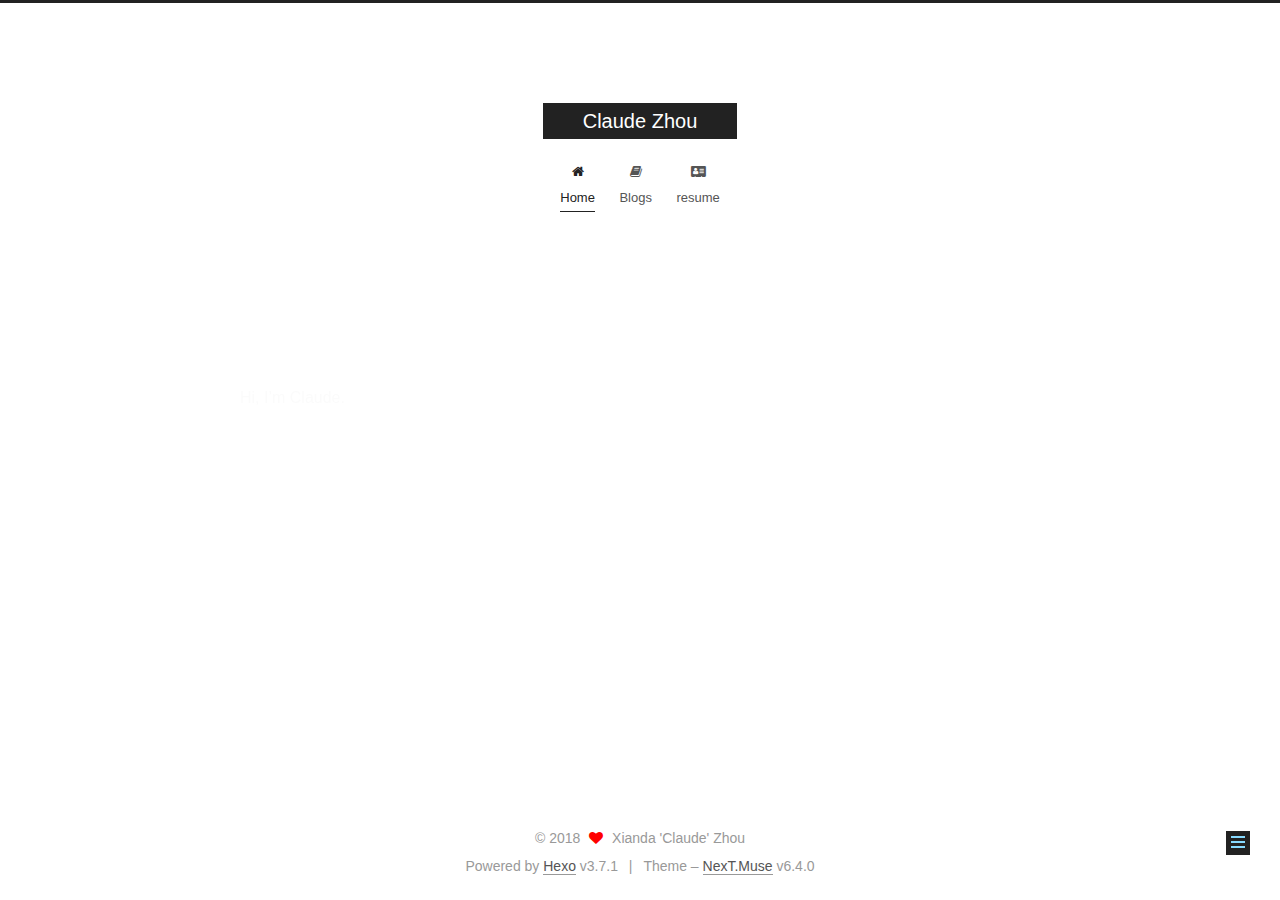
<file: index.html>
<!DOCTYPE html>












  


<html class="theme-next muse use-motion" lang="">
<head>
  <meta charset="UTF-8"/>
<meta http-equiv="X-UA-Compatible" content="IE=edge" />
<meta name="viewport" content="width=device-width, initial-scale=1, maximum-scale=2"/>
<meta name="theme-color" content="#222">












<meta http-equiv="Cache-Control" content="no-transform" />
<meta http-equiv="Cache-Control" content="no-siteapp" />






















<link href="/lib/font-awesome/css/font-awesome.min.css?v=4.6.2" rel="stylesheet" type="text/css" />

<link href="/css/main.css?v=6.4.0" rel="stylesheet" type="text/css" />


  <link rel="apple-touch-icon" sizes="180x180" href="/images/apple-touch-icon-next.png?v=6.4.0">


  <link rel="icon" type="image/png" sizes="32x32" href="/images/favicon-32x32-next.png?v=6.4.0">


  <link rel="icon" type="image/png" sizes="16x16" href="/images/favicon-16x16-next.png?v=6.4.0">


  <link rel="mask-icon" href="/images/logo.svg?v=6.4.0" color="#222">









<script type="text/javascript" id="hexo.configurations">
  var NexT = window.NexT || {};
  var CONFIG = {
    root: '/',
    scheme: 'Muse',
    version: '6.4.0',
    sidebar: {"position":"left","display":"post","offset":12,"b2t":false,"scrollpercent":false,"onmobile":false},
    fancybox: false,
    fastclick: false,
    lazyload: false,
    tabs: true,
    motion: {"enable":true,"async":false,"transition":{"post_block":"fadeIn","post_header":"slideDownIn","post_body":"slideDownIn","coll_header":"slideLeftIn","sidebar":"slideUpIn"}},
    algolia: {
      applicationID: '',
      apiKey: '',
      indexName: '',
      hits: {"per_page":10},
      labels: {"input_placeholder":"Search for Posts","hits_empty":"We didn't find any results for the search: ${query}","hits_stats":"${hits} results found in ${time} ms"}
    }
  };
</script>


  




  <meta name="description" content="Hi, I’m Claude.">
<meta property="og:type" content="website">
<meta property="og:title" content="Claude Zhou">
<meta property="og:url" content="https://claude-zhou.github.io/index.html">
<meta property="og:site_name" content="Claude Zhou">
<meta property="og:description" content="Hi, I’m Claude.">
<meta property="og:locale" content="default">
<meta property="og:updated_time" content="2018-08-28T19:36:47.044Z">
<meta name="twitter:card" content="summary">
<meta name="twitter:title" content="Claude Zhou">
<meta name="twitter:description" content="Hi, I’m Claude.">






  <link rel="canonical" href="https://claude-zhou.github.io/"/>



<script type="text/javascript" id="page.configurations">
  CONFIG.page = {
    sidebar: "",
  };
</script>

  <title>Claude Zhou</title>
  









  <noscript>
  <style type="text/css">
    .use-motion .motion-element,
    .use-motion .brand,
    .use-motion .menu-item,
    .sidebar-inner,
    .use-motion .post-block,
    .use-motion .pagination,
    .use-motion .comments,
    .use-motion .post-header,
    .use-motion .post-body,
    .use-motion .collection-title { opacity: initial; }

    .use-motion .logo,
    .use-motion .site-title,
    .use-motion .site-subtitle {
      opacity: initial;
      top: initial;
    }

    .use-motion {
      .logo-line-before i { left: initial; }
      .logo-line-after i { right: initial; }
    }
  </style>
</noscript>

</head>

<body itemscope itemtype="http://schema.org/WebPage" lang="default">

  
  
    
  

  <div class="container sidebar-position-left page-post-detail">
    <div class="headband"></div>

    <header id="header" class="header" itemscope itemtype="http://schema.org/WPHeader">
      <div class="header-inner"><div class="site-brand-wrapper">
  <div class="site-meta ">
    

    <div class="custom-logo-site-title">
      <a href="/" class="brand" rel="start">
        <span class="logo-line-before"><i></i></span>
        <span class="site-title">Claude Zhou</span>
        <span class="logo-line-after"><i></i></span>
      </a>
    </div>
    
  </div>

  <div class="site-nav-toggle">
    <button aria-label="Toggle navigation bar">
      <span class="btn-bar"></span>
      <span class="btn-bar"></span>
      <span class="btn-bar"></span>
    </button>
  </div>
</div>



<nav class="site-nav">
  
    <ul id="menu" class="menu">
      
        
        
        
          
          <li class="menu-item menu-item-home menu-item-active">
    <a href="/" rel="section">
      <i class="menu-item-icon fa fa-fw fa-home"></i> <br />Home</a>
  </li>
        
        
        
          
          <li class="menu-item menu-item-blogs">
    <a href="/blogs/" rel="section">
      <i class="menu-item-icon fa fa-fw fa-book"></i> <br />Blogs</a>
  </li>
        
        
        
          
          <li class="menu-item menu-item-resume">
    <a href="/resume.pdf" rel="section">
      <i class="menu-item-icon fa fa-fw fa-address-card"></i> <br />resume</a>
  </li>

      
      
    </ul>
  

  
    

    
    
      
      
    
      
      
    
      
      
    
    

  


  

  
</nav>



  



</div>
    </header>

    


    <main id="main" class="main">
      <div class="main-inner">
        <div class="content-wrap">
          
          <div id="content" class="content">
            

  <div id="posts" class="posts-expand">
    
    
    
    <div class="post-block page">
      <header class="post-header">

<h1 class="post-title" itemprop="name headline"></h1>

<div class="post-meta">
  
  



</div>

</header>

      
      
      
      <div class="post-body">
        
        
          <p>Hi, I’m Claude.</p>

        
      </div>
      
      
      
    </div>
    



    
    
    
  </div>


          </div>
          

  



        </div>
        
          
  
  <div class="sidebar-toggle">
    <div class="sidebar-toggle-line-wrap">
      <span class="sidebar-toggle-line sidebar-toggle-line-first"></span>
      <span class="sidebar-toggle-line sidebar-toggle-line-middle"></span>
      <span class="sidebar-toggle-line sidebar-toggle-line-last"></span>
    </div>
  </div>

  <aside id="sidebar" class="sidebar">
    
    <div class="sidebar-inner">

      

      

      <section class="site-overview-wrap sidebar-panel sidebar-panel-active">
        <div class="site-overview">
          <div class="site-author motion-element" itemprop="author" itemscope itemtype="http://schema.org/Person">
            
              <p class="site-author-name" itemprop="name">Xianda 'Claude' Zhou</p>
              <p class="site-description motion-element" itemprop="description"></p>
          </div>

          
            <nav class="site-state motion-element">
              
                <div class="site-state-item site-state-posts">
                
                  <a href="/archives">
                
                    <span class="site-state-item-count">1</span>
                    <span class="site-state-item-name">posts</span>
                  </a>
                </div>
              

              

              
            </nav>
          

          

          

          
          

          
          

          
            
          
          

        </div>
      </section>

      

      

    </div>
  </aside>


        
      </div>
    </main>

    <footer id="footer" class="footer">
      <div class="footer-inner">
        <div class="copyright">&copy; <span itemprop="copyrightYear">2018</span>
  <span class="with-love" id="animate">
    <i class="fa fa-heart"></i>
  </span>
  <span class="author" itemprop="copyrightHolder">Xianda 'Claude' Zhou</span>

  

  
</div>




  <div class="powered-by">Powered by <a class="theme-link" target="_blank" href="https://hexo.io">Hexo</a> v3.7.1</div>



  <span class="post-meta-divider">|</span>



  <div class="theme-info">Theme – <a class="theme-link" target="_blank" href="https://theme-next.org">NexT.Muse</a> v6.4.0</div>




        








        
      </div>
    </footer>

    
      <div class="back-to-top">
        <i class="fa fa-arrow-up"></i>
        
      </div>
    

    
	
    

    
  </div>

  

<script type="text/javascript">
  if (Object.prototype.toString.call(window.Promise) !== '[object Function]') {
    window.Promise = null;
  }
</script>


























  
  
    <script type="text/javascript" src="/lib/jquery/index.js?v=2.1.3"></script>
  

  
  
    <script type="text/javascript" src="/lib/velocity/velocity.min.js?v=1.2.1"></script>
  

  
  
    <script type="text/javascript" src="/lib/velocity/velocity.ui.min.js?v=1.2.1"></script>
  


  


  <script type="text/javascript" src="/js/src/utils.js?v=6.4.0"></script>

  <script type="text/javascript" src="/js/src/motion.js?v=6.4.0"></script>



  
  

  
  <script type="text/javascript" src="/js/src/scrollspy.js?v=6.4.0"></script>
<script type="text/javascript" src="/js/src/post-details.js?v=6.4.0"></script>



  


  <script type="text/javascript" src="/js/src/bootstrap.js?v=6.4.0"></script>



  



  










  





  

  

  

  

  
  

  

  

  

  

  

</body>
</html>
</file>
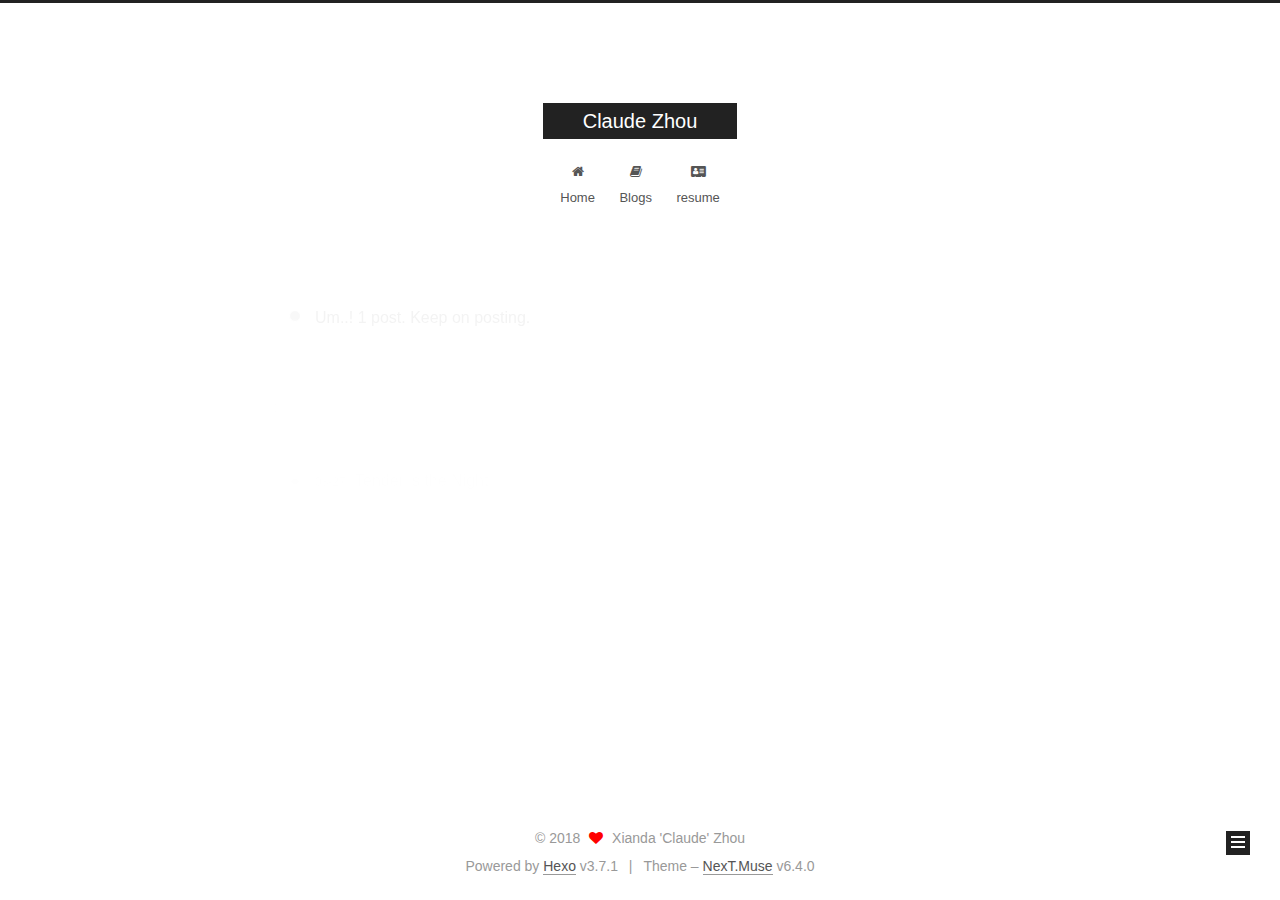
<file: archives/index.html>
<!DOCTYPE html>












  


<html class="theme-next muse use-motion" lang="">
<head>
  <meta charset="UTF-8"/>
<meta http-equiv="X-UA-Compatible" content="IE=edge" />
<meta name="viewport" content="width=device-width, initial-scale=1, maximum-scale=2"/>
<meta name="theme-color" content="#222">












<meta http-equiv="Cache-Control" content="no-transform" />
<meta http-equiv="Cache-Control" content="no-siteapp" />






















<link href="/lib/font-awesome/css/font-awesome.min.css?v=4.6.2" rel="stylesheet" type="text/css" />

<link href="/css/main.css?v=6.4.0" rel="stylesheet" type="text/css" />


  <link rel="apple-touch-icon" sizes="180x180" href="/images/apple-touch-icon-next.png?v=6.4.0">


  <link rel="icon" type="image/png" sizes="32x32" href="/images/favicon-32x32-next.png?v=6.4.0">


  <link rel="icon" type="image/png" sizes="16x16" href="/images/favicon-16x16-next.png?v=6.4.0">


  <link rel="mask-icon" href="/images/logo.svg?v=6.4.0" color="#222">









<script type="text/javascript" id="hexo.configurations">
  var NexT = window.NexT || {};
  var CONFIG = {
    root: '/',
    scheme: 'Muse',
    version: '6.4.0',
    sidebar: {"position":"left","display":"post","offset":12,"b2t":false,"scrollpercent":false,"onmobile":false},
    fancybox: false,
    fastclick: false,
    lazyload: false,
    tabs: true,
    motion: {"enable":true,"async":false,"transition":{"post_block":"fadeIn","post_header":"slideDownIn","post_body":"slideDownIn","coll_header":"slideLeftIn","sidebar":"slideUpIn"}},
    algolia: {
      applicationID: '',
      apiKey: '',
      indexName: '',
      hits: {"per_page":10},
      labels: {"input_placeholder":"Search for Posts","hits_empty":"We didn't find any results for the search: ${query}","hits_stats":"${hits} results found in ${time} ms"}
    }
  };
</script>


  




  <meta property="og:type" content="website">
<meta property="og:title" content="Claude Zhou">
<meta property="og:url" content="https://claude-zhou.github.io/archives/index.html">
<meta property="og:site_name" content="Claude Zhou">
<meta property="og:locale" content="default">
<meta name="twitter:card" content="summary">
<meta name="twitter:title" content="Claude Zhou">






  <link rel="canonical" href="https://claude-zhou.github.io/archives/"/>



<script type="text/javascript" id="page.configurations">
  CONFIG.page = {
    sidebar: "",
  };
</script>

  <title>Archive | Claude Zhou</title>
  









  <noscript>
  <style type="text/css">
    .use-motion .motion-element,
    .use-motion .brand,
    .use-motion .menu-item,
    .sidebar-inner,
    .use-motion .post-block,
    .use-motion .pagination,
    .use-motion .comments,
    .use-motion .post-header,
    .use-motion .post-body,
    .use-motion .collection-title { opacity: initial; }

    .use-motion .logo,
    .use-motion .site-title,
    .use-motion .site-subtitle {
      opacity: initial;
      top: initial;
    }

    .use-motion {
      .logo-line-before i { left: initial; }
      .logo-line-after i { right: initial; }
    }
  </style>
</noscript>

</head>

<body itemscope itemtype="http://schema.org/WebPage" lang="default">

  
  
    
  

  <div class="container sidebar-position-left page-archive">
    <div class="headband"></div>

    <header id="header" class="header" itemscope itemtype="http://schema.org/WPHeader">
      <div class="header-inner"><div class="site-brand-wrapper">
  <div class="site-meta ">
    

    <div class="custom-logo-site-title">
      <a href="/" class="brand" rel="start">
        <span class="logo-line-before"><i></i></span>
        <span class="site-title">Claude Zhou</span>
        <span class="logo-line-after"><i></i></span>
      </a>
    </div>
    
  </div>

  <div class="site-nav-toggle">
    <button aria-label="Toggle navigation bar">
      <span class="btn-bar"></span>
      <span class="btn-bar"></span>
      <span class="btn-bar"></span>
    </button>
  </div>
</div>



<nav class="site-nav">
  
    <ul id="menu" class="menu">
      
        
        
        
          
          <li class="menu-item menu-item-home">
    <a href="/" rel="section">
      <i class="menu-item-icon fa fa-fw fa-home"></i> <br />Home</a>
  </li>
        
        
        
          
          <li class="menu-item menu-item-blogs">
    <a href="/blogs/" rel="section">
      <i class="menu-item-icon fa fa-fw fa-book"></i> <br />Blogs</a>
  </li>
        
        
        
          
          <li class="menu-item menu-item-resume">
    <a href="/resume.pdf" rel="section">
      <i class="menu-item-icon fa fa-fw fa-address-card"></i> <br />resume</a>
  </li>

      
      
    </ul>
  

  
    

    
    
      
      
    
      
      
    
      
      
    
    

  


  

  
</nav>



  



</div>
    </header>

    


    <main id="main" class="main">
      <div class="main-inner">
        <div class="content-wrap">
          
          <div id="content" class="content">
            

  
  
  
  <div class="post-block archive">
    <div id="posts" class="posts-collapse">
      <span class="archive-move-on"></span>

      
      <span class="archive-page-counter">
        
        
        
          
        
        Um..! 1 post. Keep on posting.
      </span>
      

      

        
        
        

        
          
          <div class="collection-title">
            <h1 class="archive-year" id="archive-year-2018">2018</h1>
          </div>
        
        

        

  <article class="post post-type-normal" itemscope itemtype="http://schema.org/Article">
    <header class="post-header">

      <h2 class="post-title">
        
            <a class="post-title-link" href="/2018/08/27/tender/" itemprop="url">
              
                <span itemprop="name">Tender is the Night</span>
              
            </a>
        
      </h2>

      <div class="post-meta">
        <time class="post-time" itemprop="dateCreated"
              datetime="2018-08-27T18:03:13-05:00"
              content="2018-08-27" >
          08-27
        </time>
      </div>

    </header>
  </article>



      

    </div>
  </div>
  
  
  

  



          </div>
          

        </div>
        
          
  
  <div class="sidebar-toggle">
    <div class="sidebar-toggle-line-wrap">
      <span class="sidebar-toggle-line sidebar-toggle-line-first"></span>
      <span class="sidebar-toggle-line sidebar-toggle-line-middle"></span>
      <span class="sidebar-toggle-line sidebar-toggle-line-last"></span>
    </div>
  </div>

  <aside id="sidebar" class="sidebar">
    
    <div class="sidebar-inner">

      

      

      <section class="site-overview-wrap sidebar-panel sidebar-panel-active">
        <div class="site-overview">
          <div class="site-author motion-element" itemprop="author" itemscope itemtype="http://schema.org/Person">
            
              <p class="site-author-name" itemprop="name">Xianda 'Claude' Zhou</p>
              <p class="site-description motion-element" itemprop="description"></p>
          </div>

          
            <nav class="site-state motion-element">
              
                <div class="site-state-item site-state-posts">
                
                  <a href="/archives">
                
                    <span class="site-state-item-count">1</span>
                    <span class="site-state-item-name">posts</span>
                  </a>
                </div>
              

              

              
            </nav>
          

          

          

          
          

          
          

          
            
          
          

        </div>
      </section>

      

      

    </div>
  </aside>


        
      </div>
    </main>

    <footer id="footer" class="footer">
      <div class="footer-inner">
        <div class="copyright">&copy; <span itemprop="copyrightYear">2018</span>
  <span class="with-love" id="animate">
    <i class="fa fa-heart"></i>
  </span>
  <span class="author" itemprop="copyrightHolder">Xianda 'Claude' Zhou</span>

  

  
</div>




  <div class="powered-by">Powered by <a class="theme-link" target="_blank" href="https://hexo.io">Hexo</a> v3.7.1</div>



  <span class="post-meta-divider">|</span>



  <div class="theme-info">Theme – <a class="theme-link" target="_blank" href="https://theme-next.org">NexT.Muse</a> v6.4.0</div>




        








        
      </div>
    </footer>

    
      <div class="back-to-top">
        <i class="fa fa-arrow-up"></i>
        
      </div>
    

    
	
    

    
  </div>

  

<script type="text/javascript">
  if (Object.prototype.toString.call(window.Promise) !== '[object Function]') {
    window.Promise = null;
  }
</script>


























  
  
    <script type="text/javascript" src="/lib/jquery/index.js?v=2.1.3"></script>
  

  
  
    <script type="text/javascript" src="/lib/velocity/velocity.min.js?v=1.2.1"></script>
  

  
  
    <script type="text/javascript" src="/lib/velocity/velocity.ui.min.js?v=1.2.1"></script>
  


  


  <script type="text/javascript" src="/js/src/utils.js?v=6.4.0"></script>

  <script type="text/javascript" src="/js/src/motion.js?v=6.4.0"></script>



  
  

  

  


  <script type="text/javascript" src="/js/src/bootstrap.js?v=6.4.0"></script>



  



  










  





  

  

  

  

  
  

  

  

  

  

  

</body>
</html>
</file>
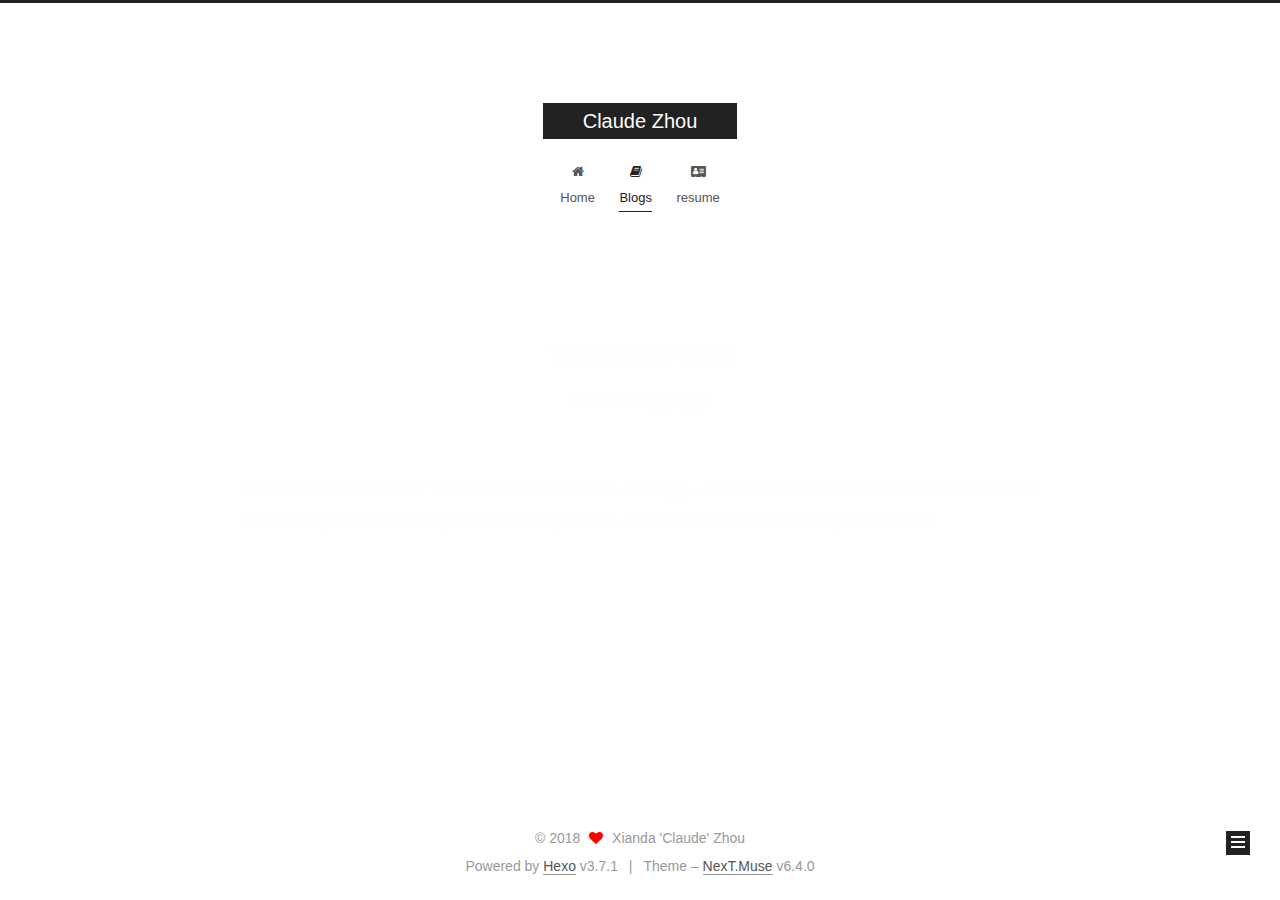
<file: blogs/index.html>
<!DOCTYPE html>












  


<html class="theme-next muse use-motion" lang="">
<head>
  <meta charset="UTF-8"/>
<meta http-equiv="X-UA-Compatible" content="IE=edge" />
<meta name="viewport" content="width=device-width, initial-scale=1, maximum-scale=2"/>
<meta name="theme-color" content="#222">












<meta http-equiv="Cache-Control" content="no-transform" />
<meta http-equiv="Cache-Control" content="no-siteapp" />






















<link href="/lib/font-awesome/css/font-awesome.min.css?v=4.6.2" rel="stylesheet" type="text/css" />

<link href="/css/main.css?v=6.4.0" rel="stylesheet" type="text/css" />


  <link rel="apple-touch-icon" sizes="180x180" href="/images/apple-touch-icon-next.png?v=6.4.0">


  <link rel="icon" type="image/png" sizes="32x32" href="/images/favicon-32x32-next.png?v=6.4.0">


  <link rel="icon" type="image/png" sizes="16x16" href="/images/favicon-16x16-next.png?v=6.4.0">


  <link rel="mask-icon" href="/images/logo.svg?v=6.4.0" color="#222">









<script type="text/javascript" id="hexo.configurations">
  var NexT = window.NexT || {};
  var CONFIG = {
    root: '/',
    scheme: 'Muse',
    version: '6.4.0',
    sidebar: {"position":"left","display":"post","offset":12,"b2t":false,"scrollpercent":false,"onmobile":false},
    fancybox: false,
    fastclick: false,
    lazyload: false,
    tabs: true,
    motion: {"enable":true,"async":false,"transition":{"post_block":"fadeIn","post_header":"slideDownIn","post_body":"slideDownIn","coll_header":"slideLeftIn","sidebar":"slideUpIn"}},
    algolia: {
      applicationID: '',
      apiKey: '',
      indexName: '',
      hits: {"per_page":10},
      labels: {"input_placeholder":"Search for Posts","hits_empty":"We didn't find any results for the search: ${query}","hits_stats":"${hits} results found in ${time} ms"}
    }
  };
</script>


  




  <meta property="og:type" content="website">
<meta property="og:title" content="Claude Zhou">
<meta property="og:url" content="https://claude-zhou.github.io/blogs/index.html">
<meta property="og:site_name" content="Claude Zhou">
<meta property="og:locale" content="default">
<meta name="twitter:card" content="summary">
<meta name="twitter:title" content="Claude Zhou">






  <link rel="canonical" href="https://claude-zhou.github.io/blogs/"/>



<script type="text/javascript" id="page.configurations">
  CONFIG.page = {
    sidebar: "",
  };
</script>

  <title>Claude Zhou</title>
  









  <noscript>
  <style type="text/css">
    .use-motion .motion-element,
    .use-motion .brand,
    .use-motion .menu-item,
    .sidebar-inner,
    .use-motion .post-block,
    .use-motion .pagination,
    .use-motion .comments,
    .use-motion .post-header,
    .use-motion .post-body,
    .use-motion .collection-title { opacity: initial; }

    .use-motion .logo,
    .use-motion .site-title,
    .use-motion .site-subtitle {
      opacity: initial;
      top: initial;
    }

    .use-motion {
      .logo-line-before i { left: initial; }
      .logo-line-after i { right: initial; }
    }
  </style>
</noscript>

</head>

<body itemscope itemtype="http://schema.org/WebPage" lang="default">

  
  
    
  

  <div class="container sidebar-position-left 
  page-home">
    <div class="headband"></div>

    <header id="header" class="header" itemscope itemtype="http://schema.org/WPHeader">
      <div class="header-inner"><div class="site-brand-wrapper">
  <div class="site-meta ">
    

    <div class="custom-logo-site-title">
      <a href="/" class="brand" rel="start">
        <span class="logo-line-before"><i></i></span>
        <span class="site-title">Claude Zhou</span>
        <span class="logo-line-after"><i></i></span>
      </a>
    </div>
    
  </div>

  <div class="site-nav-toggle">
    <button aria-label="Toggle navigation bar">
      <span class="btn-bar"></span>
      <span class="btn-bar"></span>
      <span class="btn-bar"></span>
    </button>
  </div>
</div>



<nav class="site-nav">
  
    <ul id="menu" class="menu">
      
        
        
        
          
          <li class="menu-item menu-item-home">
    <a href="/" rel="section">
      <i class="menu-item-icon fa fa-fw fa-home"></i> <br />Home</a>
  </li>
        
        
        
          
          <li class="menu-item menu-item-blogs menu-item-active">
    <a href="/blogs/" rel="section">
      <i class="menu-item-icon fa fa-fw fa-book"></i> <br />Blogs</a>
  </li>
        
        
        
          
          <li class="menu-item menu-item-resume">
    <a href="/resume.pdf" rel="section">
      <i class="menu-item-icon fa fa-fw fa-address-card"></i> <br />resume</a>
  </li>

      
      
    </ul>
  

  
    

  

  
</nav>



  



</div>
    </header>

    


    <main id="main" class="main">
      <div class="main-inner">
        <div class="content-wrap">
          
          <div id="content" class="content">
            
  <section id="posts" class="posts-expand">
    
      

  

  
  
  

  

  <article class="post post-type-normal" itemscope itemtype="http://schema.org/Article">
  
  
  
  <div class="post-block">
    <link itemprop="mainEntityOfPage" href="https://claude-zhou.github.io/2018/08/27/tender/">

    <span hidden itemprop="author" itemscope itemtype="http://schema.org/Person">
      <meta itemprop="name" content="Xianda 'Claude' Zhou">
      <meta itemprop="description" content="">
      <meta itemprop="image" content="/images/avatar.gif">
    </span>

    <span hidden itemprop="publisher" itemscope itemtype="http://schema.org/Organization">
      <meta itemprop="name" content="Claude Zhou">
    </span>

    
      <header class="post-header">

        
        
          <h1 class="post-title" itemprop="name headline">
                
                <a class="post-title-link" href="/2018/08/27/tender/" itemprop="url">
                  Tender is the Night
                </a>
              
            
          </h1>
        

        <div class="post-meta">
          <span class="post-time">

            
            
            

            
              <span class="post-meta-item-icon">
                <i class="fa fa-calendar-o"></i>
              </span>
              
                <span class="post-meta-item-text">Posted on</span>
              

              
                
              

              <time title="Created: 2018-08-27 18:03:13 / Modified: 18:05:27" itemprop="dateCreated datePublished" datetime="2018-08-27T18:03:13-05:00">2018-08-27</time>
            

            
              

              
            
          </span>

          

          
            
          

          
          

          

          

          

        </div>
      </header>
    

    
    
    
    <div class="post-body" itemprop="articleBody">

      
      

      
        
          
            <p>Later she remembered all the hours of the afternoon as happy - one of those uneventful times that seem at the moment only a link between past and future pleasure, but turn out to have been the pleasure itself.</p>

          
        
      
    </div>

    

    
    
    

    

    

    

    <footer class="post-footer">
      

      

      

      
      
        <div class="post-eof"></div>
      
    </footer>
  </div>
  
  
  
  </article>


    
  </section>

  


          </div>
          

        </div>
        
          
  
  <div class="sidebar-toggle">
    <div class="sidebar-toggle-line-wrap">
      <span class="sidebar-toggle-line sidebar-toggle-line-first"></span>
      <span class="sidebar-toggle-line sidebar-toggle-line-middle"></span>
      <span class="sidebar-toggle-line sidebar-toggle-line-last"></span>
    </div>
  </div>

  <aside id="sidebar" class="sidebar">
    
    <div class="sidebar-inner">

      

      

      <section class="site-overview-wrap sidebar-panel sidebar-panel-active">
        <div class="site-overview">
          <div class="site-author motion-element" itemprop="author" itemscope itemtype="http://schema.org/Person">
            
              <p class="site-author-name" itemprop="name">Xianda 'Claude' Zhou</p>
              <p class="site-description motion-element" itemprop="description"></p>
          </div>

          
            <nav class="site-state motion-element">
              
                <div class="site-state-item site-state-posts">
                
                  <a href="/archives">
                
                    <span class="site-state-item-count">1</span>
                    <span class="site-state-item-name">posts</span>
                  </a>
                </div>
              

              

              
            </nav>
          

          

          

          
          

          
          

          
            
          
          

        </div>
      </section>

      

      

    </div>
  </aside>


        
      </div>
    </main>

    <footer id="footer" class="footer">
      <div class="footer-inner">
        <div class="copyright">&copy; <span itemprop="copyrightYear">2018</span>
  <span class="with-love" id="animate">
    <i class="fa fa-heart"></i>
  </span>
  <span class="author" itemprop="copyrightHolder">Xianda 'Claude' Zhou</span>

  

  
</div>




  <div class="powered-by">Powered by <a class="theme-link" target="_blank" href="https://hexo.io">Hexo</a> v3.7.1</div>



  <span class="post-meta-divider">|</span>



  <div class="theme-info">Theme – <a class="theme-link" target="_blank" href="https://theme-next.org">NexT.Muse</a> v6.4.0</div>




        








        
      </div>
    </footer>

    
      <div class="back-to-top">
        <i class="fa fa-arrow-up"></i>
        
      </div>
    

    
	
    

    
  </div>

  

<script type="text/javascript">
  if (Object.prototype.toString.call(window.Promise) !== '[object Function]') {
    window.Promise = null;
  }
</script>


























  
  
    <script type="text/javascript" src="/lib/jquery/index.js?v=2.1.3"></script>
  

  
  
    <script type="text/javascript" src="/lib/velocity/velocity.min.js?v=1.2.1"></script>
  

  
  
    <script type="text/javascript" src="/lib/velocity/velocity.ui.min.js?v=1.2.1"></script>
  


  


  <script type="text/javascript" src="/js/src/utils.js?v=6.4.0"></script>

  <script type="text/javascript" src="/js/src/motion.js?v=6.4.0"></script>



  
  

  

  


  <script type="text/javascript" src="/js/src/bootstrap.js?v=6.4.0"></script>



  



  










  





  

  

  

  

  
  

  

  

  

  

  

</body>
</html>
</file>
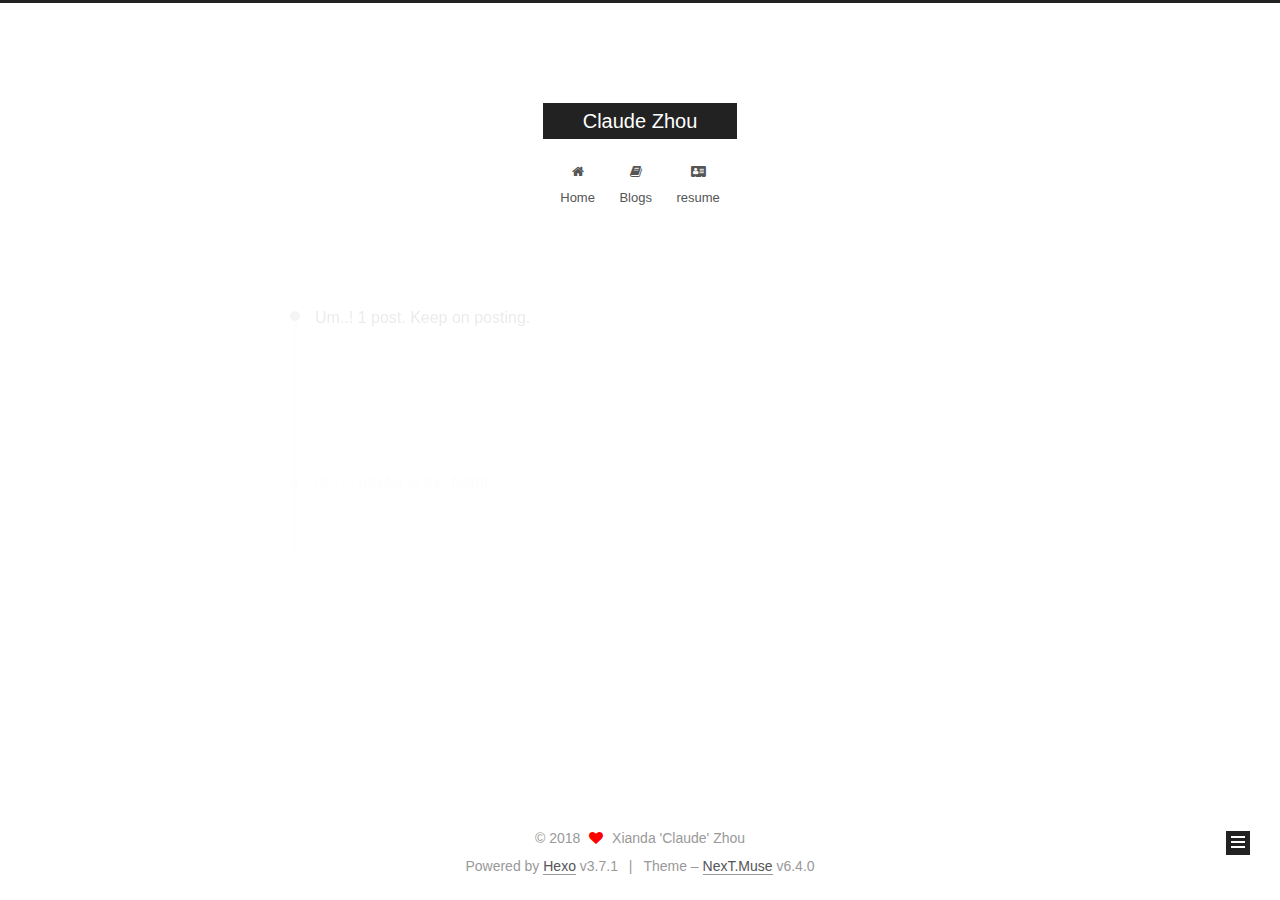
<file: archives/2018/index.html>
<!DOCTYPE html>












  


<html class="theme-next muse use-motion" lang="">
<head>
  <meta charset="UTF-8"/>
<meta http-equiv="X-UA-Compatible" content="IE=edge" />
<meta name="viewport" content="width=device-width, initial-scale=1, maximum-scale=2"/>
<meta name="theme-color" content="#222">












<meta http-equiv="Cache-Control" content="no-transform" />
<meta http-equiv="Cache-Control" content="no-siteapp" />






















<link href="/lib/font-awesome/css/font-awesome.min.css?v=4.6.2" rel="stylesheet" type="text/css" />

<link href="/css/main.css?v=6.4.0" rel="stylesheet" type="text/css" />


  <link rel="apple-touch-icon" sizes="180x180" href="/images/apple-touch-icon-next.png?v=6.4.0">


  <link rel="icon" type="image/png" sizes="32x32" href="/images/favicon-32x32-next.png?v=6.4.0">


  <link rel="icon" type="image/png" sizes="16x16" href="/images/favicon-16x16-next.png?v=6.4.0">


  <link rel="mask-icon" href="/images/logo.svg?v=6.4.0" color="#222">









<script type="text/javascript" id="hexo.configurations">
  var NexT = window.NexT || {};
  var CONFIG = {
    root: '/',
    scheme: 'Muse',
    version: '6.4.0',
    sidebar: {"position":"left","display":"post","offset":12,"b2t":false,"scrollpercent":false,"onmobile":false},
    fancybox: false,
    fastclick: false,
    lazyload: false,
    tabs: true,
    motion: {"enable":true,"async":false,"transition":{"post_block":"fadeIn","post_header":"slideDownIn","post_body":"slideDownIn","coll_header":"slideLeftIn","sidebar":"slideUpIn"}},
    algolia: {
      applicationID: '',
      apiKey: '',
      indexName: '',
      hits: {"per_page":10},
      labels: {"input_placeholder":"Search for Posts","hits_empty":"We didn't find any results for the search: ${query}","hits_stats":"${hits} results found in ${time} ms"}
    }
  };
</script>


  




  <meta property="og:type" content="website">
<meta property="og:title" content="Claude Zhou">
<meta property="og:url" content="https://claude-zhou.github.io/archives/2018/index.html">
<meta property="og:site_name" content="Claude Zhou">
<meta property="og:locale" content="default">
<meta name="twitter:card" content="summary">
<meta name="twitter:title" content="Claude Zhou">






  <link rel="canonical" href="https://claude-zhou.github.io/archives/2018/"/>



<script type="text/javascript" id="page.configurations">
  CONFIG.page = {
    sidebar: "",
  };
</script>

  <title>Archive | Claude Zhou</title>
  









  <noscript>
  <style type="text/css">
    .use-motion .motion-element,
    .use-motion .brand,
    .use-motion .menu-item,
    .sidebar-inner,
    .use-motion .post-block,
    .use-motion .pagination,
    .use-motion .comments,
    .use-motion .post-header,
    .use-motion .post-body,
    .use-motion .collection-title { opacity: initial; }

    .use-motion .logo,
    .use-motion .site-title,
    .use-motion .site-subtitle {
      opacity: initial;
      top: initial;
    }

    .use-motion {
      .logo-line-before i { left: initial; }
      .logo-line-after i { right: initial; }
    }
  </style>
</noscript>

</head>

<body itemscope itemtype="http://schema.org/WebPage" lang="default">

  
  
    
  

  <div class="container sidebar-position-left page-archive">
    <div class="headband"></div>

    <header id="header" class="header" itemscope itemtype="http://schema.org/WPHeader">
      <div class="header-inner"><div class="site-brand-wrapper">
  <div class="site-meta ">
    

    <div class="custom-logo-site-title">
      <a href="/" class="brand" rel="start">
        <span class="logo-line-before"><i></i></span>
        <span class="site-title">Claude Zhou</span>
        <span class="logo-line-after"><i></i></span>
      </a>
    </div>
    
  </div>

  <div class="site-nav-toggle">
    <button aria-label="Toggle navigation bar">
      <span class="btn-bar"></span>
      <span class="btn-bar"></span>
      <span class="btn-bar"></span>
    </button>
  </div>
</div>



<nav class="site-nav">
  
    <ul id="menu" class="menu">
      
        
        
        
          
          <li class="menu-item menu-item-home">
    <a href="/" rel="section">
      <i class="menu-item-icon fa fa-fw fa-home"></i> <br />Home</a>
  </li>
        
        
        
          
          <li class="menu-item menu-item-blogs">
    <a href="/blogs/" rel="section">
      <i class="menu-item-icon fa fa-fw fa-book"></i> <br />Blogs</a>
  </li>
        
        
        
          
          <li class="menu-item menu-item-resume">
    <a href="/resume.pdf" rel="section">
      <i class="menu-item-icon fa fa-fw fa-address-card"></i> <br />resume</a>
  </li>

      
      
    </ul>
  

  
    

    
    
      
      
    
      
      
    
      
      
    
    

  


  

  
</nav>



  



</div>
    </header>

    


    <main id="main" class="main">
      <div class="main-inner">
        <div class="content-wrap">
          
          <div id="content" class="content">
            

  
  
  
  <div class="post-block archive">
    <div id="posts" class="posts-collapse">
      <span class="archive-move-on"></span>

      
      <span class="archive-page-counter">
        
        
        
          
        
        Um..! 1 post. Keep on posting.
      </span>
      

      

        
        
        

        
          
          <div class="collection-title">
            <h1 class="archive-year" id="archive-year-2018">2018</h1>
          </div>
        
        

        

  <article class="post post-type-normal" itemscope itemtype="http://schema.org/Article">
    <header class="post-header">

      <h2 class="post-title">
        
            <a class="post-title-link" href="/2018/08/27/tender/" itemprop="url">
              
                <span itemprop="name">Tender is the Night</span>
              
            </a>
        
      </h2>

      <div class="post-meta">
        <time class="post-time" itemprop="dateCreated"
              datetime="2018-08-27T18:03:13-05:00"
              content="2018-08-27" >
          08-27
        </time>
      </div>

    </header>
  </article>



      

    </div>
  </div>
  
  
  

  



          </div>
          

        </div>
        
          
  
  <div class="sidebar-toggle">
    <div class="sidebar-toggle-line-wrap">
      <span class="sidebar-toggle-line sidebar-toggle-line-first"></span>
      <span class="sidebar-toggle-line sidebar-toggle-line-middle"></span>
      <span class="sidebar-toggle-line sidebar-toggle-line-last"></span>
    </div>
  </div>

  <aside id="sidebar" class="sidebar">
    
    <div class="sidebar-inner">

      

      

      <section class="site-overview-wrap sidebar-panel sidebar-panel-active">
        <div class="site-overview">
          <div class="site-author motion-element" itemprop="author" itemscope itemtype="http://schema.org/Person">
            
              <p class="site-author-name" itemprop="name">Xianda 'Claude' Zhou</p>
              <p class="site-description motion-element" itemprop="description"></p>
          </div>

          
            <nav class="site-state motion-element">
              
                <div class="site-state-item site-state-posts">
                
                  <a href="/archives">
                
                    <span class="site-state-item-count">1</span>
                    <span class="site-state-item-name">posts</span>
                  </a>
                </div>
              

              

              
            </nav>
          

          

          

          
          

          
          

          
            
          
          

        </div>
      </section>

      

      

    </div>
  </aside>


        
      </div>
    </main>

    <footer id="footer" class="footer">
      <div class="footer-inner">
        <div class="copyright">&copy; <span itemprop="copyrightYear">2018</span>
  <span class="with-love" id="animate">
    <i class="fa fa-heart"></i>
  </span>
  <span class="author" itemprop="copyrightHolder">Xianda 'Claude' Zhou</span>

  

  
</div>




  <div class="powered-by">Powered by <a class="theme-link" target="_blank" href="https://hexo.io">Hexo</a> v3.7.1</div>



  <span class="post-meta-divider">|</span>



  <div class="theme-info">Theme – <a class="theme-link" target="_blank" href="https://theme-next.org">NexT.Muse</a> v6.4.0</div>




        








        
      </div>
    </footer>

    
      <div class="back-to-top">
        <i class="fa fa-arrow-up"></i>
        
      </div>
    

    
	
    

    
  </div>

  

<script type="text/javascript">
  if (Object.prototype.toString.call(window.Promise) !== '[object Function]') {
    window.Promise = null;
  }
</script>


























  
  
    <script type="text/javascript" src="/lib/jquery/index.js?v=2.1.3"></script>
  

  
  
    <script type="text/javascript" src="/lib/velocity/velocity.min.js?v=1.2.1"></script>
  

  
  
    <script type="text/javascript" src="/lib/velocity/velocity.ui.min.js?v=1.2.1"></script>
  


  


  <script type="text/javascript" src="/js/src/utils.js?v=6.4.0"></script>

  <script type="text/javascript" src="/js/src/motion.js?v=6.4.0"></script>



  
  

  

  


  <script type="text/javascript" src="/js/src/bootstrap.js?v=6.4.0"></script>



  



  










  





  

  

  

  

  
  

  

  

  

  

  

</body>
</html>
</file>
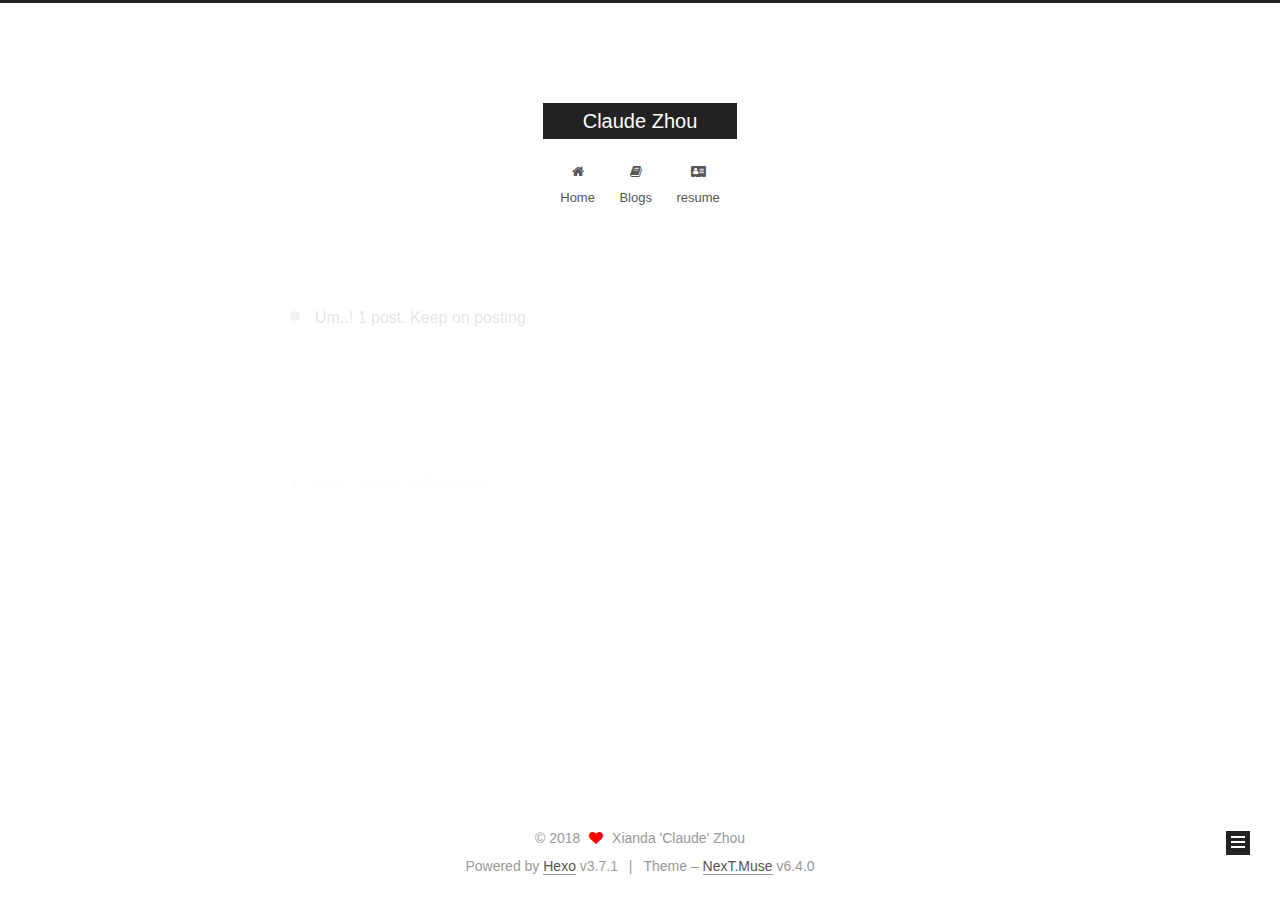
<file: archives/2018/08/index.html>
<!DOCTYPE html>












  


<html class="theme-next muse use-motion" lang="">
<head>
  <meta charset="UTF-8"/>
<meta http-equiv="X-UA-Compatible" content="IE=edge" />
<meta name="viewport" content="width=device-width, initial-scale=1, maximum-scale=2"/>
<meta name="theme-color" content="#222">












<meta http-equiv="Cache-Control" content="no-transform" />
<meta http-equiv="Cache-Control" content="no-siteapp" />






















<link href="/lib/font-awesome/css/font-awesome.min.css?v=4.6.2" rel="stylesheet" type="text/css" />

<link href="/css/main.css?v=6.4.0" rel="stylesheet" type="text/css" />


  <link rel="apple-touch-icon" sizes="180x180" href="/images/apple-touch-icon-next.png?v=6.4.0">


  <link rel="icon" type="image/png" sizes="32x32" href="/images/favicon-32x32-next.png?v=6.4.0">


  <link rel="icon" type="image/png" sizes="16x16" href="/images/favicon-16x16-next.png?v=6.4.0">


  <link rel="mask-icon" href="/images/logo.svg?v=6.4.0" color="#222">









<script type="text/javascript" id="hexo.configurations">
  var NexT = window.NexT || {};
  var CONFIG = {
    root: '/',
    scheme: 'Muse',
    version: '6.4.0',
    sidebar: {"position":"left","display":"post","offset":12,"b2t":false,"scrollpercent":false,"onmobile":false},
    fancybox: false,
    fastclick: false,
    lazyload: false,
    tabs: true,
    motion: {"enable":true,"async":false,"transition":{"post_block":"fadeIn","post_header":"slideDownIn","post_body":"slideDownIn","coll_header":"slideLeftIn","sidebar":"slideUpIn"}},
    algolia: {
      applicationID: '',
      apiKey: '',
      indexName: '',
      hits: {"per_page":10},
      labels: {"input_placeholder":"Search for Posts","hits_empty":"We didn't find any results for the search: ${query}","hits_stats":"${hits} results found in ${time} ms"}
    }
  };
</script>


  




  <meta property="og:type" content="website">
<meta property="og:title" content="Claude Zhou">
<meta property="og:url" content="https://claude-zhou.github.io/archives/2018/08/index.html">
<meta property="og:site_name" content="Claude Zhou">
<meta property="og:locale" content="default">
<meta name="twitter:card" content="summary">
<meta name="twitter:title" content="Claude Zhou">






  <link rel="canonical" href="https://claude-zhou.github.io/archives/2018/08/"/>



<script type="text/javascript" id="page.configurations">
  CONFIG.page = {
    sidebar: "",
  };
</script>

  <title>Archive | Claude Zhou</title>
  









  <noscript>
  <style type="text/css">
    .use-motion .motion-element,
    .use-motion .brand,
    .use-motion .menu-item,
    .sidebar-inner,
    .use-motion .post-block,
    .use-motion .pagination,
    .use-motion .comments,
    .use-motion .post-header,
    .use-motion .post-body,
    .use-motion .collection-title { opacity: initial; }

    .use-motion .logo,
    .use-motion .site-title,
    .use-motion .site-subtitle {
      opacity: initial;
      top: initial;
    }

    .use-motion {
      .logo-line-before i { left: initial; }
      .logo-line-after i { right: initial; }
    }
  </style>
</noscript>

</head>

<body itemscope itemtype="http://schema.org/WebPage" lang="default">

  
  
    
  

  <div class="container sidebar-position-left page-archive">
    <div class="headband"></div>

    <header id="header" class="header" itemscope itemtype="http://schema.org/WPHeader">
      <div class="header-inner"><div class="site-brand-wrapper">
  <div class="site-meta ">
    

    <div class="custom-logo-site-title">
      <a href="/" class="brand" rel="start">
        <span class="logo-line-before"><i></i></span>
        <span class="site-title">Claude Zhou</span>
        <span class="logo-line-after"><i></i></span>
      </a>
    </div>
    
  </div>

  <div class="site-nav-toggle">
    <button aria-label="Toggle navigation bar">
      <span class="btn-bar"></span>
      <span class="btn-bar"></span>
      <span class="btn-bar"></span>
    </button>
  </div>
</div>



<nav class="site-nav">
  
    <ul id="menu" class="menu">
      
        
        
        
          
          <li class="menu-item menu-item-home">
    <a href="/" rel="section">
      <i class="menu-item-icon fa fa-fw fa-home"></i> <br />Home</a>
  </li>
        
        
        
          
          <li class="menu-item menu-item-blogs">
    <a href="/blogs/" rel="section">
      <i class="menu-item-icon fa fa-fw fa-book"></i> <br />Blogs</a>
  </li>
        
        
        
          
          <li class="menu-item menu-item-resume">
    <a href="/resume.pdf" rel="section">
      <i class="menu-item-icon fa fa-fw fa-address-card"></i> <br />resume</a>
  </li>

      
      
    </ul>
  

  
    

    
    
      
      
    
      
      
    
      
      
    
    

  


  

  
</nav>



  



</div>
    </header>

    


    <main id="main" class="main">
      <div class="main-inner">
        <div class="content-wrap">
          
          <div id="content" class="content">
            

  
  
  
  <div class="post-block archive">
    <div id="posts" class="posts-collapse">
      <span class="archive-move-on"></span>

      
      <span class="archive-page-counter">
        
        
        
          
        
        Um..! 1 post. Keep on posting.
      </span>
      

      

        
        
        

        
          
          <div class="collection-title">
            <h1 class="archive-year" id="archive-year-2018">2018</h1>
          </div>
        
        

        

  <article class="post post-type-normal" itemscope itemtype="http://schema.org/Article">
    <header class="post-header">

      <h2 class="post-title">
        
            <a class="post-title-link" href="/2018/08/27/tender/" itemprop="url">
              
                <span itemprop="name">Tender is the Night</span>
              
            </a>
        
      </h2>

      <div class="post-meta">
        <time class="post-time" itemprop="dateCreated"
              datetime="2018-08-27T18:03:13-05:00"
              content="2018-08-27" >
          08-27
        </time>
      </div>

    </header>
  </article>



      

    </div>
  </div>
  
  
  

  



          </div>
          

        </div>
        
          
  
  <div class="sidebar-toggle">
    <div class="sidebar-toggle-line-wrap">
      <span class="sidebar-toggle-line sidebar-toggle-line-first"></span>
      <span class="sidebar-toggle-line sidebar-toggle-line-middle"></span>
      <span class="sidebar-toggle-line sidebar-toggle-line-last"></span>
    </div>
  </div>

  <aside id="sidebar" class="sidebar">
    
    <div class="sidebar-inner">

      

      

      <section class="site-overview-wrap sidebar-panel sidebar-panel-active">
        <div class="site-overview">
          <div class="site-author motion-element" itemprop="author" itemscope itemtype="http://schema.org/Person">
            
              <p class="site-author-name" itemprop="name">Xianda 'Claude' Zhou</p>
              <p class="site-description motion-element" itemprop="description"></p>
          </div>

          
            <nav class="site-state motion-element">
              
                <div class="site-state-item site-state-posts">
                
                  <a href="/archives">
                
                    <span class="site-state-item-count">1</span>
                    <span class="site-state-item-name">posts</span>
                  </a>
                </div>
              

              

              
            </nav>
          

          

          

          
          

          
          

          
            
          
          

        </div>
      </section>

      

      

    </div>
  </aside>


        
      </div>
    </main>

    <footer id="footer" class="footer">
      <div class="footer-inner">
        <div class="copyright">&copy; <span itemprop="copyrightYear">2018</span>
  <span class="with-love" id="animate">
    <i class="fa fa-heart"></i>
  </span>
  <span class="author" itemprop="copyrightHolder">Xianda 'Claude' Zhou</span>

  

  
</div>




  <div class="powered-by">Powered by <a class="theme-link" target="_blank" href="https://hexo.io">Hexo</a> v3.7.1</div>



  <span class="post-meta-divider">|</span>



  <div class="theme-info">Theme – <a class="theme-link" target="_blank" href="https://theme-next.org">NexT.Muse</a> v6.4.0</div>




        








        
      </div>
    </footer>

    
      <div class="back-to-top">
        <i class="fa fa-arrow-up"></i>
        
      </div>
    

    
	
    

    
  </div>

  

<script type="text/javascript">
  if (Object.prototype.toString.call(window.Promise) !== '[object Function]') {
    window.Promise = null;
  }
</script>


























  
  
    <script type="text/javascript" src="/lib/jquery/index.js?v=2.1.3"></script>
  

  
  
    <script type="text/javascript" src="/lib/velocity/velocity.min.js?v=1.2.1"></script>
  

  
  
    <script type="text/javascript" src="/lib/velocity/velocity.ui.min.js?v=1.2.1"></script>
  


  


  <script type="text/javascript" src="/js/src/utils.js?v=6.4.0"></script>

  <script type="text/javascript" src="/js/src/motion.js?v=6.4.0"></script>



  
  

  

  


  <script type="text/javascript" src="/js/src/bootstrap.js?v=6.4.0"></script>



  



  










  





  

  

  

  

  
  

  

  

  

  

  

</body>
</html>
</file>
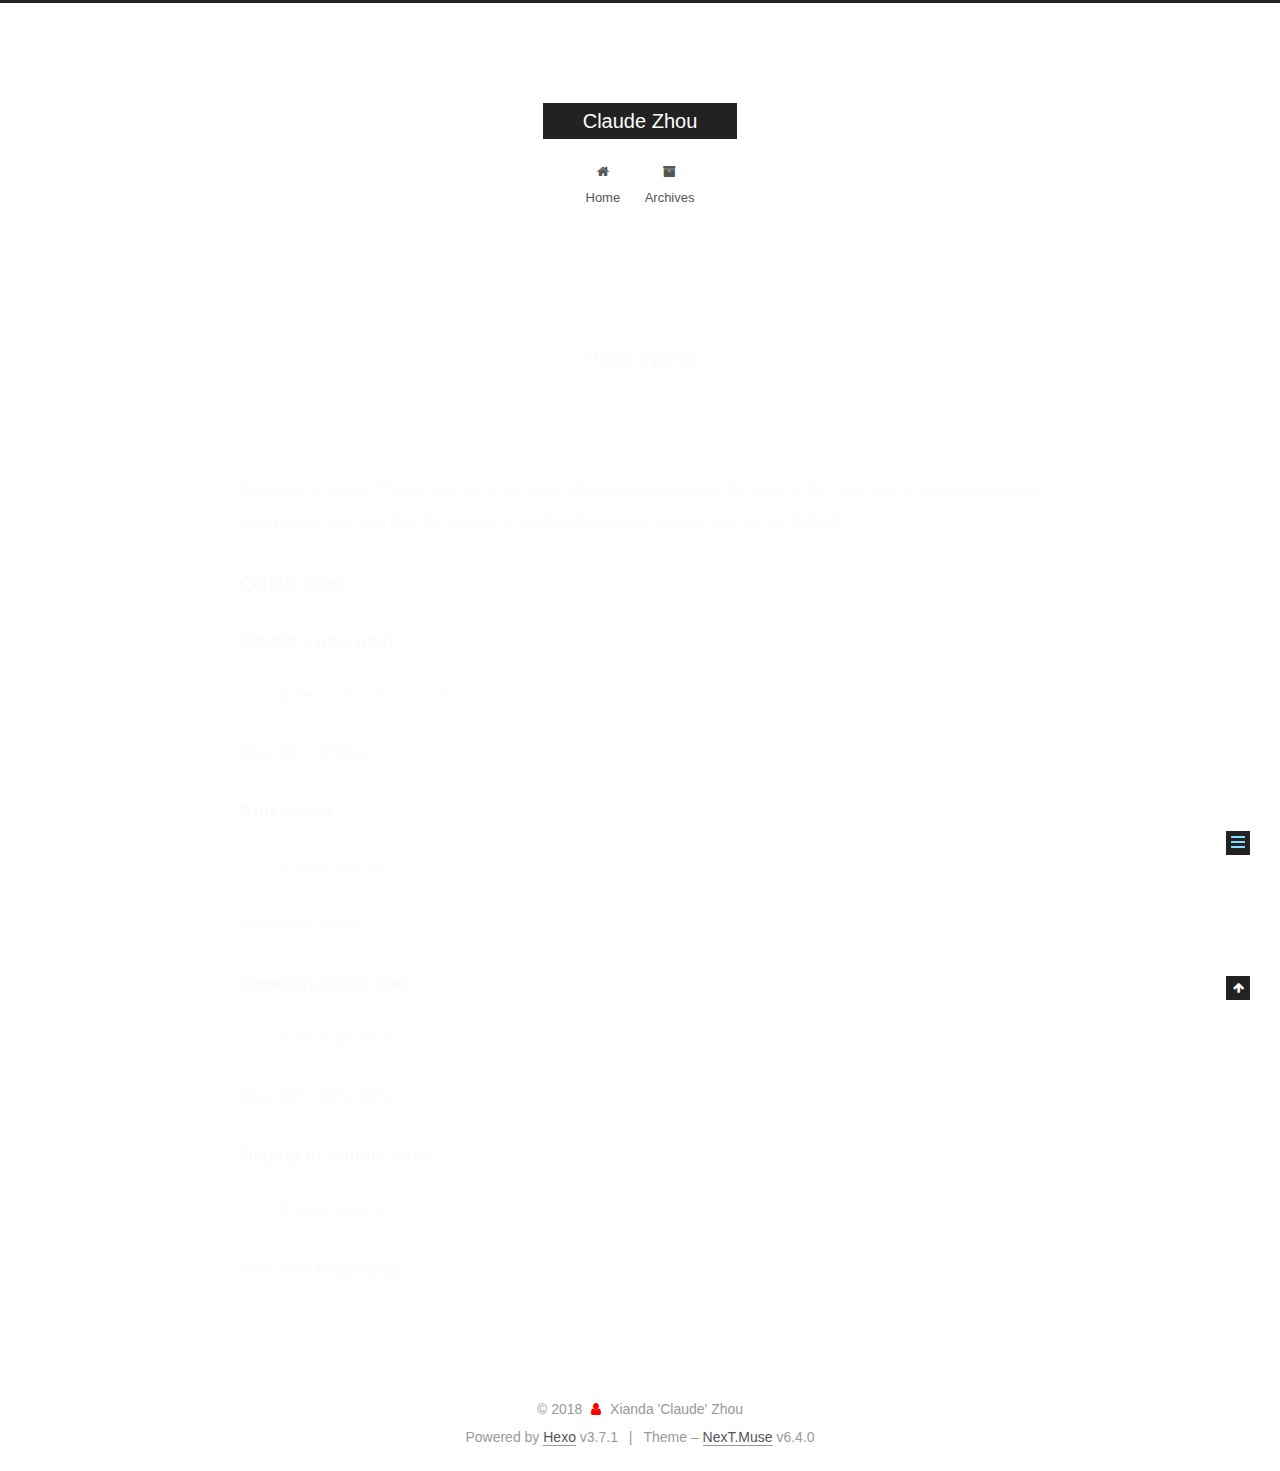
<file: 2018/08/27/hello-world/index.html>
<!DOCTYPE html>












  


<html class="theme-next muse use-motion" lang="">
<head>
  <meta charset="UTF-8"/>
<meta http-equiv="X-UA-Compatible" content="IE=edge" />
<meta name="viewport" content="width=device-width, initial-scale=1, maximum-scale=2"/>
<meta name="theme-color" content="#222">












<meta http-equiv="Cache-Control" content="no-transform" />
<meta http-equiv="Cache-Control" content="no-siteapp" />






















<link href="/lib/font-awesome/css/font-awesome.min.css?v=4.6.2" rel="stylesheet" type="text/css" />

<link href="/css/main.css?v=6.4.0" rel="stylesheet" type="text/css" />


  <link rel="apple-touch-icon" sizes="180x180" href="/images/apple-touch-icon-next.png?v=6.4.0">


  <link rel="icon" type="image/png" sizes="32x32" href="/images/favicon-32x32-next.png?v=6.4.0">


  <link rel="icon" type="image/png" sizes="16x16" href="/images/favicon-16x16-next.png?v=6.4.0">


  <link rel="mask-icon" href="/images/logo.svg?v=6.4.0" color="#222">









<script type="text/javascript" id="hexo.configurations">
  var NexT = window.NexT || {};
  var CONFIG = {
    root: '/',
    scheme: 'Muse',
    version: '6.4.0',
    sidebar: {"position":"left","display":"post","offset":12,"b2t":false,"scrollpercent":false,"onmobile":false},
    fancybox: false,
    fastclick: false,
    lazyload: false,
    tabs: true,
    motion: {"enable":true,"async":false,"transition":{"post_block":"fadeIn","post_header":"slideDownIn","post_body":"slideDownIn","coll_header":"slideLeftIn","sidebar":"slideUpIn"}},
    algolia: {
      applicationID: '',
      apiKey: '',
      indexName: '',
      hits: {"per_page":10},
      labels: {"input_placeholder":"Search for Posts","hits_empty":"We didn't find any results for the search: ${query}","hits_stats":"${hits} results found in ${time} ms"}
    }
  };
</script>


  




  <meta name="description" content="Welcome to Hexo! This is your very first post. Check documentation for more info. If you get any problems when using Hexo, you can find the answer in troubleshooting or you can ask me on GitHub. Quick">
<meta property="og:type" content="article">
<meta property="og:title" content="Hello World">
<meta property="og:url" content="http://yoursite.com/2018/08/27/hello-world/index.html">
<meta property="og:site_name" content="Claude Zhou">
<meta property="og:description" content="Welcome to Hexo! This is your very first post. Check documentation for more info. If you get any problems when using Hexo, you can find the answer in troubleshooting or you can ask me on GitHub. Quick">
<meta property="og:locale" content="default">
<meta property="og:updated_time" content="2018-08-27T22:44:53.409Z">
<meta name="twitter:card" content="summary">
<meta name="twitter:title" content="Hello World">
<meta name="twitter:description" content="Welcome to Hexo! This is your very first post. Check documentation for more info. If you get any problems when using Hexo, you can find the answer in troubleshooting or you can ask me on GitHub. Quick">






  <link rel="canonical" href="http://yoursite.com/2018/08/27/hello-world/"/>



<script type="text/javascript" id="page.configurations">
  CONFIG.page = {
    sidebar: "",
  };
</script>

  <title>Hello World | Claude Zhou</title>
  









  <noscript>
  <style type="text/css">
    .use-motion .motion-element,
    .use-motion .brand,
    .use-motion .menu-item,
    .sidebar-inner,
    .use-motion .post-block,
    .use-motion .pagination,
    .use-motion .comments,
    .use-motion .post-header,
    .use-motion .post-body,
    .use-motion .collection-title { opacity: initial; }

    .use-motion .logo,
    .use-motion .site-title,
    .use-motion .site-subtitle {
      opacity: initial;
      top: initial;
    }

    .use-motion {
      .logo-line-before i { left: initial; }
      .logo-line-after i { right: initial; }
    }
  </style>
</noscript>

</head>

<body itemscope itemtype="http://schema.org/WebPage" lang="default">

  
  
    
  

  <div class="container sidebar-position-left page-post-detail">
    <div class="headband"></div>

    <header id="header" class="header" itemscope itemtype="http://schema.org/WPHeader">
      <div class="header-inner"><div class="site-brand-wrapper">
  <div class="site-meta ">
    

    <div class="custom-logo-site-title">
      <a href="/" class="brand" rel="start">
        <span class="logo-line-before"><i></i></span>
        <span class="site-title">Claude Zhou</span>
        <span class="logo-line-after"><i></i></span>
      </a>
    </div>
    
  </div>

  <div class="site-nav-toggle">
    <button aria-label="Toggle navigation bar">
      <span class="btn-bar"></span>
      <span class="btn-bar"></span>
      <span class="btn-bar"></span>
    </button>
  </div>
</div>



<nav class="site-nav">
  
    <ul id="menu" class="menu">
      
        
        
        
          
          <li class="menu-item menu-item-home">
    <a href="/" rel="section">
      <i class="menu-item-icon fa fa-fw fa-home"></i> <br />Home</a>
  </li>
        
        
        
          
          <li class="menu-item menu-item-archives">
    <a href="/archives/" rel="section">
      <i class="menu-item-icon fa fa-fw fa-archive"></i> <br />Archives</a>
  </li>

      
      
    </ul>
  

  
    

  

  
</nav>



  



</div>
    </header>

    


    <main id="main" class="main">
      <div class="main-inner">
        <div class="content-wrap">
          
          <div id="content" class="content">
            

  <div id="posts" class="posts-expand">
    

  

  
  
  

  

  <article class="post post-type-normal" itemscope itemtype="http://schema.org/Article">
  
  
  
  <div class="post-block">
    <link itemprop="mainEntityOfPage" href="http://yoursite.com/2018/08/27/hello-world/">

    <span hidden itemprop="author" itemscope itemtype="http://schema.org/Person">
      <meta itemprop="name" content="Xianda 'Claude' Zhou">
      <meta itemprop="description" content="">
      <meta itemprop="image" content="/images/avatar.gif">
    </span>

    <span hidden itemprop="publisher" itemscope itemtype="http://schema.org/Organization">
      <meta itemprop="name" content="Claude Zhou">
    </span>

    
      <header class="post-header">

        
        
          <h1 class="post-title" itemprop="name headline">Hello World
              
            
          </h1>
        

        <div class="post-meta">
          <span class="post-time">

            
            
            

            
              <span class="post-meta-item-icon">
                <i class="fa fa-calendar-o"></i>
              </span>
              
                <span class="post-meta-item-text">Posted on</span>
              

              
                
              

              <time title="Created: 2018-08-27 17:44:53" itemprop="dateCreated datePublished" datetime="2018-08-27T17:44:53-05:00">2018-08-27</time>
            

            
          </span>

          

          
            
          

          
          

          

          

          

        </div>
      </header>
    

    
    
    
    <div class="post-body" itemprop="articleBody">

      
      

      
        <p>Welcome to <a href="https://hexo.io/" target="_blank" rel="noopener">Hexo</a>! This is your very first post. Check <a href="https://hexo.io/docs/" target="_blank" rel="noopener">documentation</a> for more info. If you get any problems when using Hexo, you can find the answer in <a href="https://hexo.io/docs/troubleshooting.html" target="_blank" rel="noopener">troubleshooting</a> or you can ask me on <a href="https://github.com/hexojs/hexo/issues" target="_blank" rel="noopener">GitHub</a>.</p>
<h2 id="Quick-Start"><a href="#Quick-Start" class="headerlink" title="Quick Start"></a>Quick Start</h2><h3 id="Create-a-new-post"><a href="#Create-a-new-post" class="headerlink" title="Create a new post"></a>Create a new post</h3><figure class="highlight bash"><table><tr><td class="gutter"><pre><span class="line">1</span><br></pre></td><td class="code"><pre><span class="line">$ hexo new <span class="string">"My New Post"</span></span><br></pre></td></tr></table></figure>
<p>More info: <a href="https://hexo.io/docs/writing.html" target="_blank" rel="noopener">Writing</a></p>
<h3 id="Run-server"><a href="#Run-server" class="headerlink" title="Run server"></a>Run server</h3><figure class="highlight bash"><table><tr><td class="gutter"><pre><span class="line">1</span><br></pre></td><td class="code"><pre><span class="line">$ hexo server</span><br></pre></td></tr></table></figure>
<p>More info: <a href="https://hexo.io/docs/server.html" target="_blank" rel="noopener">Server</a></p>
<h3 id="Generate-static-files"><a href="#Generate-static-files" class="headerlink" title="Generate static files"></a>Generate static files</h3><figure class="highlight bash"><table><tr><td class="gutter"><pre><span class="line">1</span><br></pre></td><td class="code"><pre><span class="line">$ hexo generate</span><br></pre></td></tr></table></figure>
<p>More info: <a href="https://hexo.io/docs/generating.html" target="_blank" rel="noopener">Generating</a></p>
<h3 id="Deploy-to-remote-sites"><a href="#Deploy-to-remote-sites" class="headerlink" title="Deploy to remote sites"></a>Deploy to remote sites</h3><figure class="highlight bash"><table><tr><td class="gutter"><pre><span class="line">1</span><br></pre></td><td class="code"><pre><span class="line">$ hexo deploy</span><br></pre></td></tr></table></figure>
<p>More info: <a href="https://hexo.io/docs/deployment.html" target="_blank" rel="noopener">Deployment</a></p>

      
    </div>

    

    
    
    

    

    

    

    <footer class="post-footer">
      

      
      
      

      

      
      
    </footer>
  </div>
  
  
  
  </article>


  </div>


          </div>
          

  



        </div>
        
          
  
  <div class="sidebar-toggle">
    <div class="sidebar-toggle-line-wrap">
      <span class="sidebar-toggle-line sidebar-toggle-line-first"></span>
      <span class="sidebar-toggle-line sidebar-toggle-line-middle"></span>
      <span class="sidebar-toggle-line sidebar-toggle-line-last"></span>
    </div>
  </div>

  <aside id="sidebar" class="sidebar">
    
    <div class="sidebar-inner">

      

      
        <ul class="sidebar-nav motion-element">
          <li class="sidebar-nav-toc sidebar-nav-active" data-target="post-toc-wrap">
            Table of Contents
          </li>
          <li class="sidebar-nav-overview" data-target="site-overview-wrap">
            Overview
          </li>
        </ul>
      

      <section class="site-overview-wrap sidebar-panel">
        <div class="site-overview">
          <div class="site-author motion-element" itemprop="author" itemscope itemtype="http://schema.org/Person">
            
              <p class="site-author-name" itemprop="name">Xianda 'Claude' Zhou</p>
              <p class="site-description motion-element" itemprop="description"></p>
          </div>

          
            <nav class="site-state motion-element">
              
                <div class="site-state-item site-state-posts">
                
                  <a href="/archives/">
                
                    <span class="site-state-item-count">1</span>
                    <span class="site-state-item-name">posts</span>
                  </a>
                </div>
              

              

              
            </nav>
          

          

          

          
          

          
          

          
            
          
          

        </div>
      </section>

      
      <!--noindex-->
        <section class="post-toc-wrap motion-element sidebar-panel sidebar-panel-active">
          <div class="post-toc">

            
              
            

            
              <div class="post-toc-content"><ol class="nav"><li class="nav-item nav-level-2"><a class="nav-link" href="#Quick-Start"><span class="nav-number">1.</span> <span class="nav-text">Quick Start</span></a><ol class="nav-child"><li class="nav-item nav-level-3"><a class="nav-link" href="#Create-a-new-post"><span class="nav-number">1.1.</span> <span class="nav-text">Create a new post</span></a></li><li class="nav-item nav-level-3"><a class="nav-link" href="#Run-server"><span class="nav-number">1.2.</span> <span class="nav-text">Run server</span></a></li><li class="nav-item nav-level-3"><a class="nav-link" href="#Generate-static-files"><span class="nav-number">1.3.</span> <span class="nav-text">Generate static files</span></a></li><li class="nav-item nav-level-3"><a class="nav-link" href="#Deploy-to-remote-sites"><span class="nav-number">1.4.</span> <span class="nav-text">Deploy to remote sites</span></a></li></ol></li></ol></div>
            

          </div>
        </section>
      <!--/noindex-->
      

      

    </div>
  </aside>


        
      </div>
    </main>

    <footer id="footer" class="footer">
      <div class="footer-inner">
        <div class="copyright">&copy; <span itemprop="copyrightYear">2018</span>
  <span class="with-love" id="animate">
    <i class="fa fa-user"></i>
  </span>
  <span class="author" itemprop="copyrightHolder">Xianda 'Claude' Zhou</span>

  

  
</div>




  <div class="powered-by">Powered by <a class="theme-link" target="_blank" href="https://hexo.io">Hexo</a> v3.7.1</div>



  <span class="post-meta-divider">|</span>



  <div class="theme-info">Theme – <a class="theme-link" target="_blank" href="https://theme-next.org">NexT.Muse</a> v6.4.0</div>




        








        
      </div>
    </footer>

    
      <div class="back-to-top">
        <i class="fa fa-arrow-up"></i>
        
      </div>
    

    
	
    

    
  </div>

  

<script type="text/javascript">
  if (Object.prototype.toString.call(window.Promise) !== '[object Function]') {
    window.Promise = null;
  }
</script>


























  
  
    <script type="text/javascript" src="/lib/jquery/index.js?v=2.1.3"></script>
  

  
  
    <script type="text/javascript" src="/lib/velocity/velocity.min.js?v=1.2.1"></script>
  

  
  
    <script type="text/javascript" src="/lib/velocity/velocity.ui.min.js?v=1.2.1"></script>
  


  


  <script type="text/javascript" src="/js/src/utils.js?v=6.4.0"></script>

  <script type="text/javascript" src="/js/src/motion.js?v=6.4.0"></script>



  
  

  
  <script type="text/javascript" src="/js/src/scrollspy.js?v=6.4.0"></script>
<script type="text/javascript" src="/js/src/post-details.js?v=6.4.0"></script>



  


  <script type="text/javascript" src="/js/src/bootstrap.js?v=6.4.0"></script>



  



  










  





  

  

  

  

  
  

  

  

  

  

  

</body>
</html>
</file>
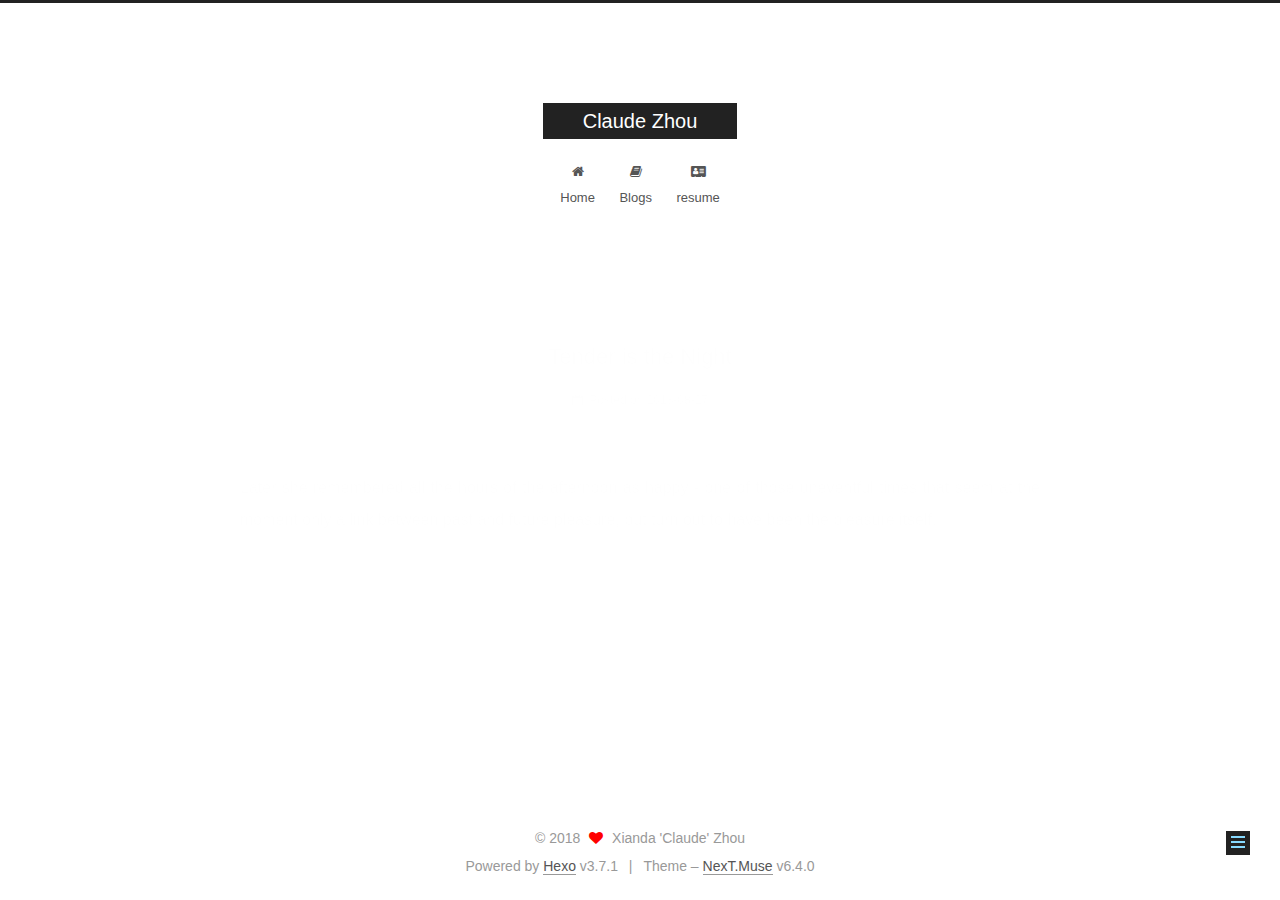
<file: 2018/08/27/tender/index.html>
<!DOCTYPE html>












  


<html class="theme-next muse use-motion" lang="">
<head>
  <meta charset="UTF-8"/>
<meta http-equiv="X-UA-Compatible" content="IE=edge" />
<meta name="viewport" content="width=device-width, initial-scale=1, maximum-scale=2"/>
<meta name="theme-color" content="#222">












<meta http-equiv="Cache-Control" content="no-transform" />
<meta http-equiv="Cache-Control" content="no-siteapp" />






















<link href="/lib/font-awesome/css/font-awesome.min.css?v=4.6.2" rel="stylesheet" type="text/css" />

<link href="/css/main.css?v=6.4.0" rel="stylesheet" type="text/css" />


  <link rel="apple-touch-icon" sizes="180x180" href="/images/apple-touch-icon-next.png?v=6.4.0">


  <link rel="icon" type="image/png" sizes="32x32" href="/images/favicon-32x32-next.png?v=6.4.0">


  <link rel="icon" type="image/png" sizes="16x16" href="/images/favicon-16x16-next.png?v=6.4.0">


  <link rel="mask-icon" href="/images/logo.svg?v=6.4.0" color="#222">









<script type="text/javascript" id="hexo.configurations">
  var NexT = window.NexT || {};
  var CONFIG = {
    root: '/',
    scheme: 'Muse',
    version: '6.4.0',
    sidebar: {"position":"left","display":"post","offset":12,"b2t":false,"scrollpercent":false,"onmobile":false},
    fancybox: false,
    fastclick: false,
    lazyload: false,
    tabs: true,
    motion: {"enable":true,"async":false,"transition":{"post_block":"fadeIn","post_header":"slideDownIn","post_body":"slideDownIn","coll_header":"slideLeftIn","sidebar":"slideUpIn"}},
    algolia: {
      applicationID: '',
      apiKey: '',
      indexName: '',
      hits: {"per_page":10},
      labels: {"input_placeholder":"Search for Posts","hits_empty":"We didn't find any results for the search: ${query}","hits_stats":"${hits} results found in ${time} ms"}
    }
  };
</script>


  




  <meta name="description" content="Later she remembered all the hours of the afternoon as happy - one of those uneventful times that seem at the moment only a link between past and future pleasure, but turn out to have been the pleasur">
<meta property="og:type" content="article">
<meta property="og:title" content="Tender is the Night">
<meta property="og:url" content="https://claude-zhou.github.io/2018/08/27/tender/index.html">
<meta property="og:site_name" content="Claude Zhou">
<meta property="og:description" content="Later she remembered all the hours of the afternoon as happy - one of those uneventful times that seem at the moment only a link between past and future pleasure, but turn out to have been the pleasur">
<meta property="og:locale" content="default">
<meta property="og:updated_time" content="2018-08-27T23:05:27.833Z">
<meta name="twitter:card" content="summary">
<meta name="twitter:title" content="Tender is the Night">
<meta name="twitter:description" content="Later she remembered all the hours of the afternoon as happy - one of those uneventful times that seem at the moment only a link between past and future pleasure, but turn out to have been the pleasur">






  <link rel="canonical" href="https://claude-zhou.github.io/2018/08/27/tender/"/>



<script type="text/javascript" id="page.configurations">
  CONFIG.page = {
    sidebar: "",
  };
</script>

  <title>Tender is the Night | Claude Zhou</title>
  









  <noscript>
  <style type="text/css">
    .use-motion .motion-element,
    .use-motion .brand,
    .use-motion .menu-item,
    .sidebar-inner,
    .use-motion .post-block,
    .use-motion .pagination,
    .use-motion .comments,
    .use-motion .post-header,
    .use-motion .post-body,
    .use-motion .collection-title { opacity: initial; }

    .use-motion .logo,
    .use-motion .site-title,
    .use-motion .site-subtitle {
      opacity: initial;
      top: initial;
    }

    .use-motion {
      .logo-line-before i { left: initial; }
      .logo-line-after i { right: initial; }
    }
  </style>
</noscript>

</head>

<body itemscope itemtype="http://schema.org/WebPage" lang="default">

  
  
    
  

  <div class="container sidebar-position-left page-post-detail">
    <div class="headband"></div>

    <header id="header" class="header" itemscope itemtype="http://schema.org/WPHeader">
      <div class="header-inner"><div class="site-brand-wrapper">
  <div class="site-meta ">
    

    <div class="custom-logo-site-title">
      <a href="/" class="brand" rel="start">
        <span class="logo-line-before"><i></i></span>
        <span class="site-title">Claude Zhou</span>
        <span class="logo-line-after"><i></i></span>
      </a>
    </div>
    
  </div>

  <div class="site-nav-toggle">
    <button aria-label="Toggle navigation bar">
      <span class="btn-bar"></span>
      <span class="btn-bar"></span>
      <span class="btn-bar"></span>
    </button>
  </div>
</div>



<nav class="site-nav">
  
    <ul id="menu" class="menu">
      
        
        
        
          
          <li class="menu-item menu-item-home">
    <a href="/" rel="section">
      <i class="menu-item-icon fa fa-fw fa-home"></i> <br />Home</a>
  </li>
        
        
        
          
          <li class="menu-item menu-item-blogs">
    <a href="/blogs/" rel="section">
      <i class="menu-item-icon fa fa-fw fa-book"></i> <br />Blogs</a>
  </li>
        
        
        
          
          <li class="menu-item menu-item-resume">
    <a href="/resume.pdf" rel="section">
      <i class="menu-item-icon fa fa-fw fa-address-card"></i> <br />resume</a>
  </li>

      
      
    </ul>
  

  
    

  

  
</nav>



  



</div>
    </header>

    


    <main id="main" class="main">
      <div class="main-inner">
        <div class="content-wrap">
          
          <div id="content" class="content">
            

  <div id="posts" class="posts-expand">
    

  

  
  
  

  

  <article class="post post-type-normal" itemscope itemtype="http://schema.org/Article">
  
  
  
  <div class="post-block">
    <link itemprop="mainEntityOfPage" href="https://claude-zhou.github.io/2018/08/27/tender/">

    <span hidden itemprop="author" itemscope itemtype="http://schema.org/Person">
      <meta itemprop="name" content="Xianda 'Claude' Zhou">
      <meta itemprop="description" content="">
      <meta itemprop="image" content="/images/avatar.gif">
    </span>

    <span hidden itemprop="publisher" itemscope itemtype="http://schema.org/Organization">
      <meta itemprop="name" content="Claude Zhou">
    </span>

    
      <header class="post-header">

        
        
          <h1 class="post-title" itemprop="name headline">Tender is the Night
              
            
          </h1>
        

        <div class="post-meta">
          <span class="post-time">

            
            
            

            
              <span class="post-meta-item-icon">
                <i class="fa fa-calendar-o"></i>
              </span>
              
                <span class="post-meta-item-text">Posted on</span>
              

              
                
              

              <time title="Created: 2018-08-27 18:03:13 / Modified: 18:05:27" itemprop="dateCreated datePublished" datetime="2018-08-27T18:03:13-05:00">2018-08-27</time>
            

            
              

              
            
          </span>

          

          
            
          

          
          

          

          

          

        </div>
      </header>
    

    
    
    
    <div class="post-body" itemprop="articleBody">

      
      

      
        <p>Later she remembered all the hours of the afternoon as happy - one of those uneventful times that seem at the moment only a link between past and future pleasure, but turn out to have been the pleasure itself.</p>

      
    </div>

    

    
    
    

    

    

    

    <footer class="post-footer">
      

      
      
      

      

      
      
    </footer>
  </div>
  
  
  
  </article>


  </div>


          </div>
          

  



        </div>
        
          
  
  <div class="sidebar-toggle">
    <div class="sidebar-toggle-line-wrap">
      <span class="sidebar-toggle-line sidebar-toggle-line-first"></span>
      <span class="sidebar-toggle-line sidebar-toggle-line-middle"></span>
      <span class="sidebar-toggle-line sidebar-toggle-line-last"></span>
    </div>
  </div>

  <aside id="sidebar" class="sidebar">
    
    <div class="sidebar-inner">

      

      

      <section class="site-overview-wrap sidebar-panel sidebar-panel-active">
        <div class="site-overview">
          <div class="site-author motion-element" itemprop="author" itemscope itemtype="http://schema.org/Person">
            
              <p class="site-author-name" itemprop="name">Xianda 'Claude' Zhou</p>
              <p class="site-description motion-element" itemprop="description"></p>
          </div>

          
            <nav class="site-state motion-element">
              
                <div class="site-state-item site-state-posts">
                
                  <a href="/archives">
                
                    <span class="site-state-item-count">1</span>
                    <span class="site-state-item-name">posts</span>
                  </a>
                </div>
              

              

              
            </nav>
          

          

          

          
          

          
          

          
            
          
          

        </div>
      </section>

      

      

    </div>
  </aside>


        
      </div>
    </main>

    <footer id="footer" class="footer">
      <div class="footer-inner">
        <div class="copyright">&copy; <span itemprop="copyrightYear">2018</span>
  <span class="with-love" id="animate">
    <i class="fa fa-heart"></i>
  </span>
  <span class="author" itemprop="copyrightHolder">Xianda 'Claude' Zhou</span>

  

  
</div>




  <div class="powered-by">Powered by <a class="theme-link" target="_blank" href="https://hexo.io">Hexo</a> v3.7.1</div>



  <span class="post-meta-divider">|</span>



  <div class="theme-info">Theme – <a class="theme-link" target="_blank" href="https://theme-next.org">NexT.Muse</a> v6.4.0</div>




        








        
      </div>
    </footer>

    
      <div class="back-to-top">
        <i class="fa fa-arrow-up"></i>
        
      </div>
    

    
	
    

    
  </div>

  

<script type="text/javascript">
  if (Object.prototype.toString.call(window.Promise) !== '[object Function]') {
    window.Promise = null;
  }
</script>


























  
  
    <script type="text/javascript" src="/lib/jquery/index.js?v=2.1.3"></script>
  

  
  
    <script type="text/javascript" src="/lib/velocity/velocity.min.js?v=1.2.1"></script>
  

  
  
    <script type="text/javascript" src="/lib/velocity/velocity.ui.min.js?v=1.2.1"></script>
  


  


  <script type="text/javascript" src="/js/src/utils.js?v=6.4.0"></script>

  <script type="text/javascript" src="/js/src/motion.js?v=6.4.0"></script>



  
  

  
  <script type="text/javascript" src="/js/src/scrollspy.js?v=6.4.0"></script>
<script type="text/javascript" src="/js/src/post-details.js?v=6.4.0"></script>



  


  <script type="text/javascript" src="/js/src/bootstrap.js?v=6.4.0"></script>



  



  










  





  

  

  

  

  
  

  

  

  

  

  

</body>
</html>
</file>
<file: css/main.css>
/* normalize.css v3.0.2 | MIT License | git.io/normalize */
html {
  font-family: sans-serif; /* 1 */
  -ms-text-size-adjust: 100%; /* 2 */
  -webkit-text-size-adjust: 100%; /* 2 */
}
body {
  margin: 0;
}
article,
aside,
details,
figcaption,
figure,
footer,
header,
hgroup,
main,
menu,
nav,
section,
summary {
  display: block;
}
audio,
canvas,
progress,
video {
  display: inline-block; /* 1 */
  vertical-align: baseline; /* 2 */
}
audio:not([controls]) {
  display: none;
  height: 0;
}
[hidden],
template {
  display: none;
}
a {
  background-color: transparent;
}
a:active,
a:hover {
  outline: 0;
}
abbr[title] {
  border-bottom: 1px dotted;
}
b,
strong {
  font-weight: bold;
}
dfn {
  font-style: italic;
}
h1 {
  font-size: 2em;
  margin: 0.67em 0;
}
mark {
  background: #ff0;
  color: #000;
}
small {
  font-size: 80%;
}
sub,
sup {
  font-size: 75%;
  line-height: 0;
  position: relative;
  vertical-align: baseline;
}
sup {
  top: -0.5em;
}
sub {
  bottom: -0.25em;
}
img {
  border: 0;
}
svg:not(:root) {
  overflow: hidden;
}
figure {
  margin: 1em 40px;
}
hr {
  -moz-box-sizing: content-box;
  box-sizing: content-box;
  height: 0;
}
pre {
  overflow: auto;
}
code,
kbd,
pre,
samp {
  font-family: monospace, monospace;
  font-size: 1em;
}
button,
input,
optgroup,
select,
textarea {
  color: inherit; /* 1 */
  font: inherit; /* 2 */
  margin: 0; /* 3 */
}
button {
  overflow: visible;
}
button,
select {
  text-transform: none;
}
button,
html input[type="button"],
input[type="reset"],
input[type="submit"] {
  -webkit-appearance: button; /* 2 */
  cursor: pointer; /* 3 */
}
button[disabled],
html input[disabled] {
  cursor: default;
}
button::-moz-focus-inner,
input::-moz-focus-inner {
  border: 0;
  padding: 0;
}
input {
  line-height: normal;
}
input[type="checkbox"],
input[type="radio"] {
  box-sizing: border-box; /* 1 */
  padding: 0; /* 2 */
}
input[type="number"]::-webkit-inner-spin-button,
input[type="number"]::-webkit-outer-spin-button {
  height: auto;
}
input[type="search"] {
  -webkit-appearance: textfield; /* 1 */
  -moz-box-sizing: content-box;
  -webkit-box-sizing: content-box; /* 2 */
  box-sizing: content-box;
}
input[type="search"]::-webkit-search-cancel-button,
input[type="search"]::-webkit-search-decoration {
  -webkit-appearance: none;
}
fieldset {
  border: 1px solid #c0c0c0;
  margin: 0 2px;
  padding: 0.35em 0.625em 0.75em;
}
legend {
  border: 0; /* 1 */
  padding: 0; /* 2 */
}
textarea {
  overflow: auto;
}
optgroup {
  font-weight: bold;
}
table {
  border-collapse: collapse;
  border-spacing: 0;
}
td,
th {
  padding: 0;
}
::selection {
  background: #262a30;
  color: #fff;
}
body {
  position: relative;
  font-family: 'Lato', "PingFang SC", "Microsoft YaHei", sans-serif;
  font-size: 14px;
  line-height: 2;
  color: #555;
  background: #fff;
}
@media (max-width: 767px) {
  body {
    padding-right: 0 !important;
  }
}
@media (min-width: 768px) and (max-width: 991px) {
  body {
    padding-right: 0 !important;
  }
}
@media (min-width: 1200px) {
  body {
    font-size: 16px;
  }
}
h1,
h2,
h3,
h4,
h5,
h6 {
  margin: 0;
  padding: 0;
  font-weight: bold;
  line-height: 1.5;
  font-family: 'Lato', "PingFang SC", "Microsoft YaHei", sans-serif;
}
h1,
h2,
h3,
h4,
h5,
h6 {
  margin: 20px 0 15px;
}
h1 {
  font-size: 22px;
}
@media (max-width: 767px) {
  h1 {
    font-size: 18px;
  }
}
h2 {
  font-size: 20px;
}
@media (max-width: 767px) {
  h2 {
    font-size: 16px;
  }
}
h3 {
  font-size: 18px;
}
@media (max-width: 767px) {
  h3 {
    font-size: 14px;
  }
}
h4 {
  font-size: 16px;
}
@media (max-width: 767px) {
  h4 {
    font-size: 12px;
  }
}
h5 {
  font-size: 14px;
}
@media (max-width: 767px) {
  h5 {
    font-size: 10px;
  }
}
h6 {
  font-size: 12px;
}
@media (max-width: 767px) {
  h6 {
    font-size: 8px;
  }
}
p {
  margin: 0 0 20px 0;
}
a {
  color: #555;
  text-decoration: none;
  outline: none;
  border-bottom: 1px solid #999;
  word-wrap: break-word;
}
a:hover {
  color: #222;
  border-bottom-color: #222;
}
blockquote {
  margin: 0;
  padding: 0;
}
img {
  display: block;
  margin: auto;
  max-width: 100%;
  height: auto;
}
hr {
  margin: 40px 0;
  height: 3px;
  border: none;
  background-color: #ddd;
  background-image: repeating-linear-gradient(-45deg, #fff, #fff 4px, transparent 4px, transparent 8px);
}
blockquote {
  padding: 0 15px;
  color: #666;
  border-left: 4px solid #ddd;
}
blockquote cite::before {
  content: "-";
  padding: 0 5px;
}
dt {
  font-weight: 700;
}
dd {
  margin: 0;
  padding: 0;
}
kbd {
  border: 1px solid #ccc;
  border-radius: 0.2em;
  box-shadow: 0.1em 0.1em 0.2em rgba(0,0,0,0.1);
  background-color: #f9f9f9;
  font-family: inherit;
  background-image: -webkit-linear-gradient(top, #eee, #fff, #eee);
  padding: 0.1em 0.3em;
  white-space: nowrap;
}
.text-left {
  text-align: left;
}
.text-center {
  text-align: center;
}
.text-right {
  text-align: right;
}
.text-justify {
  text-align: justify;
}
.text-nowrap {
  white-space: nowrap;
}
.text-lowercase {
  text-transform: lowercase;
}
.text-uppercase {
  text-transform: uppercase;
}
.text-capitalize {
  text-transform: capitalize;
}
.center-block {
  display: block;
  margin-left: auto;
  margin-right: auto;
}
.clearfix:before,
.clearfix:after {
  content: " ";
  display: table;
}
.clearfix:after {
  clear: both;
}
.pullquote {
  width: 45%;
}
.pullquote.left {
  float: left;
  margin-left: 5px;
  margin-right: 10px;
}
.pullquote.right {
  float: right;
  margin-left: 10px;
  margin-right: 5px;
}
.affix.affix.affix {
  position: fixed;
}
.translation {
  margin-top: -20px;
  font-size: 14px;
  color: #999;
}
.scrollbar-measure {
  width: 100px;
  height: 100px;
  overflow: scroll;
  position: absolute;
  top: -9999px;
}
.use-motion .motion-element {
  opacity: 0;
}
table {
  margin: 20px 0;
  width: 100%;
  border-collapse: collapse;
  border-spacing: 0;
  border: 1px solid #ddd;
  font-size: 14px;
  word-wrap: break-all;
}
table>tbody>tr:nth-of-type(odd) {
  background-color: #f9f9f9;
}
table>tbody>tr:hover {
  background-color: #f5f5f5;
}
caption,
th,
td {
  padding: 8px;
  text-align: left;
  vertical-align: middle;
  font-weight: normal;
}
th,
td {
  border-bottom: 3px solid #ddd;
  border-right: 1px solid #eee;
}
th {
  padding-bottom: 10px;
  font-weight: 700;
}
td {
  border-bottom-width: 1px;
}
html,
body {
  height: 100%;
}
.container {
  position: relative;
  min-height: 100%;
}
.header-inner {
  margin: 0 auto;
  padding: 100px 0 70px;
  width: 700px;
}
@media (min-width: 1200px) {
  .container .header-inner {
    width: 800px;
  }
}
@media (min-width: 1600px) {
  .container .header-inner {
    width: 900px;
  }
}
.main {
  padding-bottom: 150px;
}
.main-inner {
  margin: 0 auto;
  width: 700px;
}
@media (min-width: 1200px) {
  .container .main-inner {
    width: 800px;
  }
}
@media (min-width: 1600px) {
  .container .main-inner {
    width: 900px;
  }
}
.footer {
  position: absolute;
  left: 0;
  bottom: 0;
  width: 100%;
  min-height: 50px;
}
.footer-inner {
  box-sizing: border-box;
  margin: 20px auto;
  width: 700px;
}
@media (min-width: 1200px) {
  .container .footer-inner {
    width: 800px;
  }
}
@media (min-width: 1600px) {
  .container .footer-inner {
    width: 900px;
  }
}
pre,
.highlight {
  overflow: auto;
  margin: 20px 0;
  padding: 0;
  font-size: 14px;
  color: #4d4d4c;
  background: #f7f7f7;
  line-height: 1.6;
}
pre,
code {
  font-family: consolas, Menlo, "PingFang SC", "Microsoft YaHei", monospace;
}
code {
  padding: 2px 4px;
  word-wrap: break-word;
  color: #555;
  background: #eee;
  border-radius: 3px;
  font-size: 14px;
}
pre {
  padding: 10px;
}
pre code {
  padding: 0;
  color: #4d4d4c;
  background: none;
  text-shadow: none;
}
.highlight {
  border-radius: 1px;
}
.highlight pre {
  border: none;
  margin: 0;
  padding: 10px 0;
}
.highlight table {
  margin: 0;
  width: auto;
  border: none;
}
.highlight td {
  border: none;
  padding: 0;
}
.highlight figcaption {
  font-size: 1em;
  color: #4d4d4c;
  line-height: 1em;
  margin-bottom: 1em;
  margin: 0em;
  padding: 0.5em;
  background: #eee;
  border-bottom: 1px solid #e9e9e9;
}
.highlight figcaption:before,
.highlight figcaption:after {
  content: " ";
  display: table;
}
.highlight figcaption:after {
  clear: both;
}
.highlight figcaption a {
  float: right;
  color: #4d4d4c;
}
.highlight figcaption a:hover {
  border-bottom-color: #4d4d4c;
}
.highlight .gutter pre {
  padding-left: 10px;
  padding-right: 10px;
  color: #869194;
  text-align: right;
  background-color: #eff2f3;
}
.highlight .code pre {
  width: 100%;
  padding-left: 10px;
  padding-right: 10px;
  background-color: #f7f7f7;
}
.highlight .line {
  height: 20px;
}
.gutter {
  -webkit-user-select: none;
  -moz-user-select: none;
  -ms-user-select: none;
  user-select: none;
}
.gist table {
  width: auto;
}
.gist table td {
  border: none;
}
pre .deletion {
  background: #fdd;
}
pre .addition {
  background: #dfd;
}
pre .meta {
  color: #8959a8;
}
pre .comment {
  color: #8e908c;
}
pre .variable,
pre .attribute,
pre .tag,
pre .regexp,
pre .ruby .constant,
pre .xml .tag .title,
pre .xml .pi,
pre .xml .doctype,
pre .html .doctype,
pre .css .id,
pre .css .class,
pre .css .pseudo {
  color: #c82829;
}
pre .number,
pre .preprocessor,
pre .built_in,
pre .literal,
pre .params,
pre .constant,
pre .command {
  color: #f5871f;
}
pre .ruby .class .title,
pre .css .rules .attribute,
pre .string,
pre .value,
pre .inheritance,
pre .header,
pre .ruby .symbol,
pre .xml .cdata,
pre .special,
pre .number,
pre .formula {
  color: #718c00;
}
pre .title,
pre .css .hexcolor {
  color: #3e999f;
}
pre .function,
pre .python .decorator,
pre .python .title,
pre .ruby .function .title,
pre .ruby .title .keyword,
pre .perl .sub,
pre .javascript .title,
pre .coffeescript .title {
  color: #4271ae;
}
pre .keyword,
pre .javascript .function {
  color: #8959a8;
}
.posts-expand .post-body img.full-image {
  border: none;
}
.blockquote-center,
.page-home .post-type-quote blockquote,
.page-post-detail .post-type-quote blockquote {
  position: relative;
  margin: 40px 0;
  padding: 0;
  border-left: none;
  text-align: center;
}
.blockquote-center::before,
.page-home .post-type-quote blockquote::before,
.page-post-detail .post-type-quote blockquote::before,
.blockquote-center::after,
.page-home .post-type-quote blockquote::after,
.page-post-detail .post-type-quote blockquote::after {
  position: absolute;
  content: ' ';
  display: block;
  width: 100%;
  height: 24px;
  opacity: 0.2;
  background-repeat: no-repeat;
  background-position: 0 -6px;
  background-size: 22px 22px;
}
.blockquote-center::before,
.page-home .post-type-quote blockquote::before,
.page-post-detail .post-type-quote blockquote::before {
  top: -20px;
  background-image: url("../images/quote-l.svg");
  border-top: 1px solid #ccc;
}
.blockquote-center::after,
.page-home .post-type-quote blockquote::after,
.page-post-detail .post-type-quote blockquote::after {
  bottom: -20px;
  background-image: url("../images/quote-r.svg");
  border-bottom: 1px solid #ccc;
  background-position: 100% 8px;
}
.blockquote-center p,
.page-home .post-type-quote blockquote p,
.page-post-detail .post-type-quote blockquote p,
.blockquote-center div,
.page-home .post-type-quote blockquote div,
.page-post-detail .post-type-quote blockquote div {
  text-align: center;
}
.post .post-body .group-picture img {
  box-sizing: border-box;
  padding: 0 3px;
  border: none;
}
.post .group-picture-row {
  overflow: hidden;
  margin-top: 6px;
}
.post .group-picture-row:first-child {
  margin-top: 0;
}
.post .group-picture-column {
  float: left;
}
.page-post-detail .post-body .group-picture-column {
  float: none;
  margin-top: 10px;
  width: auto !important;
}
.page-post-detail .post-body .group-picture-column img {
  margin: 0 auto;
}
.page-archive .group-picture-container {
  overflow: hidden;
}
.page-archive .group-picture-row {
  float: left;
}
.page-archive .group-picture-row:first-child {
  margin-top: 6px;
}
.page-archive .group-picture-column {
  max-width: 150px;
  max-height: 150px;
}
.post-body .note {
  position: relative;
  padding: 15px;
  margin-bottom: 20px;
  border: 1px solid #eee;
  border-left-width: 5px;
  border-radius: 3px;
}
.post-body .note h2,
.post-body .note h3,
.post-body .note h4,
.post-body .note h5,
.post-body .note h6 {
  margin-top: 0;
  margin-bottom: 0;
  border-bottom: initial;
  padding-top: 0 !important;
}
.post-body .note p:first-child,
.post-body .note ul:first-child,
.post-body .note ol:first-child,
.post-body .note table:first-child,
.post-body .note pre:first-child,
.post-body .note blockquote:first-child {
  margin-top: 0;
}
.post-body .note p:last-child,
.post-body .note ul:last-child,
.post-body .note ol:last-child,
.post-body .note table:last-child,
.post-body .note pre:last-child,
.post-body .note blockquote:last-child {
  margin-bottom: 0;
}
.post-body .note.default {
  border-left-color: #777;
}
.post-body .note.default h2,
.post-body .note.default h3,
.post-body .note.default h4,
.post-body .note.default h5,
.post-body .note.default h6 {
  color: #777;
}
.post-body .note.primary {
  border-left-color: #6f42c1;
}
.post-body .note.primary h2,
.post-body .note.primary h3,
.post-body .note.primary h4,
.post-body .note.primary h5,
.post-body .note.primary h6 {
  color: #6f42c1;
}
.post-body .note.info {
  border-left-color: #428bca;
}
.post-body .note.info h2,
.post-body .note.info h3,
.post-body .note.info h4,
.post-body .note.info h5,
.post-body .note.info h6 {
  color: #428bca;
}
.post-body .note.success {
  border-left-color: #5cb85c;
}
.post-body .note.success h2,
.post-body .note.success h3,
.post-body .note.success h4,
.post-body .note.success h5,
.post-body .note.success h6 {
  color: #5cb85c;
}
.post-body .note.warning {
  border-left-color: #f0ad4e;
}
.post-body .note.warning h2,
.post-body .note.warning h3,
.post-body .note.warning h4,
.post-body .note.warning h5,
.post-body .note.warning h6 {
  color: #f0ad4e;
}
.post-body .note.danger {
  border-left-color: #d9534f;
}
.post-body .note.danger h2,
.post-body .note.danger h3,
.post-body .note.danger h4,
.post-body .note.danger h5,
.post-body .note.danger h6 {
  color: #d9534f;
}
.post-body .label {
  display: inline;
  padding: 0 2px;
  white-space: nowrap;
}
.post-body .label.default {
  background-color: #f0f0f0;
}
.post-body .label.primary {
  background-color: #efe6f7;
}
.post-body .label.info {
  background-color: #e5f2f8;
}
.post-body .label.success {
  background-color: #e7f4e9;
}
.post-body .label.warning {
  background-color: #fcf6e1;
}
.post-body .label.danger {
  background-color: #fae8eb;
}
.post-body .tabs {
  position: relative;
  display: block;
  margin-bottom: 20px;
  padding-top: 10px;
}
.post-body .tabs ul.nav-tabs {
  margin: 0;
  padding: 0;
  display: flex;
  margin-bottom: -1px;
}
@media (max-width: 413px) {
  .post-body .tabs ul.nav-tabs {
    display: block;
    margin-bottom: 5px;
  }
}
.post-body .tabs ul.nav-tabs li.tab {
  list-style-type: none !important;
  margin: 0 0.25em 0 0;
  border-top: 3px solid transparent;
  border-left: 1px solid transparent;
  border-right: 1px solid transparent;
}
@media (max-width: 413px) {
  .post-body .tabs ul.nav-tabs li.tab {
    margin: initial;
    border-top: 1px solid transparent;
    border-left: 3px solid transparent;
    border-right: 1px solid transparent;
    border-bottom: 1px solid transparent;
  }
}
.post-body .tabs ul.nav-tabs li.tab a {
  outline: 0;
  border-bottom: initial;
  display: block;
  line-height: 1.8em;
  padding: 0.25em 0.75em;
  transition-duration: 0.2s;
  transition-timing-function: ease-out;
  transition-delay: 0s;
}
.post-body .tabs ul.nav-tabs li.tab a i {
  width: 1.285714285714286em;
}
.post-body .tabs ul.nav-tabs li.tab.active {
  border-top: 3px solid #fc6423;
  border-left: 1px solid #ddd;
  border-right: 1px solid #ddd;
  background-color: #fff;
}
@media (max-width: 413px) {
  .post-body .tabs ul.nav-tabs li.tab.active {
    border-top: 1px solid #ddd;
    border-left: 3px solid #fc6423;
    border-right: 1px solid #ddd;
    border-bottom: 1px solid #ddd;
  }
}
.post-body .tabs ul.nav-tabs li.tab.active a {
  cursor: default;
  color: #555;
}
.post-body .tabs .tab-content {
  background-color: #fff;
}
.post-body .tabs .tab-content .tab-pane {
  border: 1px solid #ddd;
  padding: 20px 20px 0 20px;
}
.post-body .tabs .tab-content .tab-pane:not(.active) {
  display: none !important;
}
.post-body .tabs .tab-content .tab-pane.active {
  display: block !important;
}
.btn {
  display: inline-block;
  padding: 0 20px;
  font-size: 14px;
  color: #fff;
  background: #222;
  border: 2px solid #222;
  text-decoration: none;
  border-radius: 0;
  transition-property: background-color;
  transition-duration: 0.2s;
  transition-timing-function: ease-in-out;
  transition-delay: 0s;
  line-height: 2;
}
.btn:hover {
  border-color: #222;
  color: #222;
  background: #fff;
}
.btn +.btn {
  margin: 0 0 8px 8px;
}
.btn .fa-fw {
  width: 1.285714285714286em;
  text-align: left;
}
.btn-bar {
  display: block;
  width: 22px;
  height: 2px;
  background: #555;
  border-radius: 1px;
}
.btn-bar+.btn-bar {
  margin-top: 4px;
}
.pagination {
  margin: 120px 0 40px;
  text-align: center;
  border-top: 1px solid #eee;
}
.page-number-basic,
.pagination .prev,
.pagination .next,
.pagination .page-number,
.pagination .space {
  display: inline-block;
  position: relative;
  top: -1px;
  margin: 0 10px;
  padding: 0 11px;
}
@media (max-width: 767px) {
  .page-number-basic,
  .pagination .prev,
  .pagination .next,
  .pagination .page-number,
  .pagination .space {
    margin: 0 5px;
  }
}
.pagination .prev,
.pagination .next,
.pagination .page-number {
  border-bottom: 0;
  border-top: 1px solid #eee;
  transition-property: border-color;
  transition-duration: 0.2s;
  transition-timing-function: ease-in-out;
  transition-delay: 0s;
}
.pagination .prev:hover,
.pagination .next:hover,
.pagination .page-number:hover {
  border-top-color: #222;
}
.pagination .space {
  padding: 0;
  margin: 0;
}
.pagination .prev {
  margin-left: 0;
}
.pagination .next {
  margin-right: 0;
}
.pagination .page-number.current {
  color: #fff;
  background: #ccc;
  border-top-color: #ccc;
}
@media (max-width: 767px) {
  .pagination {
    border-top: none;
  }
  .pagination .prev,
  .pagination .next,
  .pagination .page-number {
    margin-bottom: 10px;
    border-top: 0;
    border-bottom: 1px solid #eee;
    padding: 0 10px;
  }
  .pagination .prev:hover,
  .pagination .next:hover,
  .pagination .page-number:hover {
    border-bottom-color: #222;
  }
}
.comments {
  margin: 60px 20px 0;
}
.tag-cloud {
  text-align: center;
}
.tag-cloud a {
  display: inline-block;
  margin: 10px;
}
.back-to-top {
  box-sizing: border-box;
  position: fixed;
  bottom: -100px;
  right: 30px;
  z-index: 1050;
  padding: 0 6px;
  width: 24px;
  background: #222;
  font-size: 12px;
  opacity: 1;
  color: #fff;
  cursor: pointer;
  text-align: center;
  -webkit-transform: translateZ(0);
  transition-property: bottom;
  transition-duration: 0.2s;
  transition-timing-function: ease-in-out;
  transition-delay: 0s;
}
@media (min-width: 768px) and (max-width: 991px) {
  .back-to-top {
    display: none !important;
  }
}
@media (max-width: 767px) {
  .back-to-top {
    display: none !important;
  }
}
.back-to-top.back-to-top-on {
  bottom: 19px;
}
.header {
  background: transparent;
}
.header-inner {
  position: relative;
}
.headband {
  height: 3px;
  background: #222;
}
.site-meta {
  margin: 0;
  text-align: center;
}
@media (max-width: 767px) {
  .site-meta {
    text-align: center;
  }
}
.brand {
  position: relative;
  display: inline-block;
  padding: 0 40px;
  color: #fff;
  background: #222;
  border-bottom: none;
}
.brand:hover {
  color: #fff;
}
.logo {
  display: inline-block;
  margin-right: 5px;
  line-height: 36px;
  vertical-align: top;
}
.site-title {
  display: inline-block;
  vertical-align: top;
  line-height: 36px;
  font-size: 20px;
  font-weight: normal;
  font-family: 'Lato', "PingFang SC", "Microsoft YaHei", sans-serif;
}
.site-subtitle {
  margin-top: 10px;
  font-size: 13px;
  color: #999;
}
.use-motion .brand {
  opacity: 0;
}
.use-motion .logo,
.use-motion .site-title,
.use-motion .site-subtitle {
  opacity: 0;
  position: relative;
  top: -10px;
}
.site-nav-toggle {
  display: none;
  position: absolute;
  top: 10px;
  left: 10px;
}
@media (max-width: 767px) {
  .site-nav-toggle {
    display: block;
  }
}
.site-nav-toggle button {
  margin-top: 2px;
  padding: 9px 10px;
  background: transparent;
  border: none;
}
@media (max-width: 767px) {
  .site-nav {
    display: none;
    margin: 0 -10px;
    padding: 0 10px;
    clear: both;
    border-top: 1px solid #ddd;
  }
}
@media (min-width: 768px) and (max-width: 991px) {
  .site-nav {
    display: block !important;
  }
}
@media (min-width: 992px) {
  .site-nav {
    display: block !important;
  }
}
.menu {
  margin-top: 20px;
  padding-left: 0;
  text-align: center;
}
.menu .menu-item {
  display: inline-block;
  margin: 0 10px;
  list-style: none;
}
@media screen and (max-width: 767px) {
  .menu .menu-item {
    margin-top: 10px;
  }
}
.menu .menu-item a {
  display: block;
  font-size: 13px;
  line-height: inherit;
  border-bottom: 1px solid transparent;
  transition-property: border-color;
  transition-duration: 0.2s;
  transition-timing-function: ease-in-out;
  transition-delay: 0s;
}
.menu .menu-item a:hover {
  border-bottom-color: #222;
}
.menu .menu-item .fa {
  margin-right: 5px;
}
.use-motion .menu-item {
  opacity: 0;
}
.post-body {
  font-family: 'Lato', "PingFang SC", "Microsoft YaHei", sans-serif;
}
@media (max-width: 767px) {
  .post-body {
    word-break: break-word;
  }
}
.post-body .fancybox img {
  display: block !important;
  margin: 0 auto;
  cursor: pointer;
  cursor: zoom-in;
  cursor: -webkit-zoom-in;
}
.post-body .image-caption,
.post-body .figure .caption {
  margin: -20px auto 15px;
  text-align: center;
  font-size: 14px;
  color: #999;
  font-weight: bold;
  line-height: 1;
}
.post-sticky-flag {
  display: inline-block;
  font-size: 16px;
  -ms-transform: rotate(30deg);
  -webkit-transform: rotate(30deg);
  -moz-transform: rotate(30deg);
  -ms-transform: rotate(30deg);
  -o-transform: rotate(30deg);
  transform: rotate(30deg);
}
.use-motion .post-block,
.use-motion .pagination,
.use-motion .comments {
  opacity: 0;
}
.use-motion .post-header {
  opacity: 0;
}
.use-motion .post-body {
  opacity: 0;
}
.use-motion .collection-title {
  opacity: 0;
}
.posts-expand {
  padding-top: 40px;
}
@media (max-width: 767px) {
  .posts-expand {
    margin: 0 20px;
  }
  .post-body pre .gutter pre {
    padding-right: 10px;
  }
  .post-body .highlight {
    margin-left: 0px;
    margin-right: 0px;
    padding: 0;
  }
  .post-body .highlight .gutter pre {
    padding-right: 10px;
  }
}
@media (min-width: 992px) {
  .posts-expand .post-body {
    text-align: justify;
  }
}
.posts-expand .post-body h2,
.posts-expand .post-body h3,
.posts-expand .post-body h4,
.posts-expand .post-body h5,
.posts-expand .post-body h6 {
  padding-top: 10px;
}
.posts-expand .post-body h2 .header-anchor,
.posts-expand .post-body h3 .header-anchor,
.posts-expand .post-body h4 .header-anchor,
.posts-expand .post-body h5 .header-anchor,
.posts-expand .post-body h6 .header-anchor {
  float: right;
  margin-left: 10px;
  color: #ccc;
  border-bottom-style: none;
  visibility: hidden;
}
.posts-expand .post-body h2 .header-anchor:hover,
.posts-expand .post-body h3 .header-anchor:hover,
.posts-expand .post-body h4 .header-anchor:hover,
.posts-expand .post-body h5 .header-anchor:hover,
.posts-expand .post-body h6 .header-anchor:hover {
  color: inherit;
}
.posts-expand .post-body h2:hover .header-anchor,
.posts-expand .post-body h3:hover .header-anchor,
.posts-expand .post-body h4:hover .header-anchor,
.posts-expand .post-body h5:hover .header-anchor,
.posts-expand .post-body h6:hover .header-anchor {
  visibility: visible;
}
.posts-expand .post-body ul li {
  list-style: circle;
}
.posts-expand .post-body img {
  box-sizing: border-box;
  margin: auto;
  padding: 3px;
  border: 1px solid #ddd;
}
.posts-expand .post-body .fancybox img {
  margin: 0 auto 25px;
}
.posts-expand .post-body img {
  margin: 0 auto 25px;
}
@media (max-width: 767px) {
  .posts-collapse {
    margin: 0 20px;
  }
  .posts-collapse .post-title,
  .posts-collapse .post-meta {
    display: block;
    width: auto;
    text-align: left;
  }
}
.posts-collapse {
  position: relative;
  z-index: 1010;
  margin-left: 55px;
}
.posts-collapse::after {
  content: " ";
  position: absolute;
  top: 20px;
  left: 0;
  margin-left: -2px;
  width: 4px;
  height: 100%;
  background: #f5f5f5;
  z-index: -1;
}
@media (max-width: 767px) {
  .posts-collapse {
    margin: 0 20px;
  }
}
.posts-collapse .collection-title {
  position: relative;
  margin: 60px 0;
}
.posts-collapse .collection-title h1,
.posts-collapse .collection-title h2 {
  margin-left: 20px;
}
.posts-collapse .collection-title small {
  color: #bbb;
  margin-left: 5px;
}
.posts-collapse .collection-title::before {
  content: " ";
  position: absolute;
  left: 0;
  top: 50%;
  margin-left: -4px;
  margin-top: -4px;
  width: 8px;
  height: 8px;
  background: #bbb;
  border-radius: 50%;
}
.posts-collapse .post {
  margin: 30px 0;
}
.posts-collapse .post-header {
  position: relative;
  transition-duration: 0.2s;
  transition-timing-function: ease-in-out;
  transition-delay: 0s;
  transition-property: border;
  border-bottom: 1px dashed #ccc;
}
.posts-collapse .post-header::before {
  content: " ";
  position: absolute;
  left: 0;
  top: 12px;
  width: 6px;
  height: 6px;
  margin-left: -4px;
  background: #bbb;
  border-radius: 50%;
  border: 1px solid #fff;
  transition-duration: 0.2s;
  transition-timing-function: ease-in-out;
  transition-delay: 0s;
  transition-property: background;
}
.posts-collapse .post-header:hover {
  border-bottom-color: #666;
}
.posts-collapse .post-header:hover::before {
  background: #222;
}
.posts-collapse .post-meta {
  position: absolute;
  font-size: 12px;
  left: 20px;
  top: 5px;
}
.posts-collapse .post-comments-count {
  display: none;
}
.posts-collapse .post-title {
  margin-left: 60px;
  font-size: 16px;
  font-weight: normal;
  line-height: inherit;
}
.posts-collapse .post-title::after {
  margin-left: 3px;
  opacity: 0.6;
}
.posts-collapse .post-title a {
  color: #666;
  border-bottom: none;
}
.page-home .post-type-quote .post-header,
.page-post-detail .post-type-quote .post-header,
.page-home .post-type-quote .post-tags,
.page-post-detail .post-type-quote .post-tags {
  display: none;
}
.posts-expand .post-title {
  text-align: center;
  word-break: break-word;
  font-weight: 400;
}
.posts-expand .post-title-link {
  display: inline-block;
  position: relative;
  color: #555;
  border-bottom: none;
  line-height: 1.2;
  vertical-align: top;
}
.posts-expand .post-title-link::before {
  content: "";
  position: absolute;
  width: 100%;
  height: 2px;
  bottom: 0;
  left: 0;
  background-color: #000;
  visibility: hidden;
  -webkit-transform: scaleX(0);
  -moz-transform: scaleX(0);
  -ms-transform: scaleX(0);
  -o-transform: scaleX(0);
  transform: scaleX(0);
  transition-duration: 0.2s;
  transition-timing-function: ease-in-out;
  transition-delay: 0s;
}
.posts-expand .post-title-link:hover::before {
  visibility: visible;
  -webkit-transform: scaleX(1);
  -moz-transform: scaleX(1);
  -ms-transform: scaleX(1);
  -o-transform: scaleX(1);
  transform: scaleX(1);
}
.posts-expand .post-title-link .fa {
  font-size: 16px;
}
.posts-expand .post-meta {
  margin: 3px 0 60px 0;
  color: #999;
  font-family: 'Lato', "PingFang SC", "Microsoft YaHei", sans-serif;
  font-size: 12px;
  text-align: center;
}
.posts-expand .post-meta .post-category-list {
  display: inline-block;
  margin: 0;
  padding: 3px;
}
.posts-expand .post-meta .post-category-list-link {
  color: #999;
}
.posts-expand .post-meta .post-description {
  font-size: 14px;
  margin-top: 2px;
}
.posts-expand .post-meta time {
  border-bottom: 1px dashed #999;
  cursor: help;
}
.post-meta-divider {
  margin: 0 0.5em;
}
.post-meta-item-icon {
  margin-right: 3px;
}
@media (min-width: 768px) and (max-width: 991px) {
  .post-meta-item-icon {
    display: inline-block;
  }
}
@media (max-width: 767px) {
  .post-meta-item-icon {
    display: inline-block;
  }
}
@media (min-width: 768px) and (max-width: 991px) {
  .post-meta-item-text {
    display: none;
  }
}
@media (max-width: 767px) {
  .post-meta-item-text {
    display: none;
  }
}
.post-button {
  margin-top: 40px;
}
.posts-expand .post-tags {
  margin-top: 40px;
  text-align: center;
}
.posts-expand .post-tags a {
  display: inline-block;
  margin-right: 10px;
  font-size: 13px;
}
.post-nav {
  display: table;
  margin-top: 15px;
  width: 100%;
  border-top: 1px solid #eee;
}
.post-nav-divider {
  display: table-cell;
  width: 10%;
}
.post-nav-item {
  display: table-cell;
  padding: 10px 0 0 0;
  width: 45%;
  vertical-align: top;
}
.post-nav-item a {
  position: relative;
  display: block;
  line-height: 25px;
  font-size: 14px;
  color: #555;
  border-bottom: none;
}
.post-nav-item a:hover {
  color: #222;
  border-bottom: none;
}
.post-nav-item a:active {
  top: 2px;
}
.post-nav-item .fa {
  position: absolute;
  top: 8px;
  left: 0;
  font-size: 12px;
}
.post-nav-next a {
  padding-left: 15px;
}
.post-nav-prev {
  text-align: right;
}
.post-nav-prev a {
  padding-right: 15px;
}
.post-nav-prev .fa {
  right: 0;
  left: auto;
}
.posts-expand .post-eof {
  display: block;
  margin: 80px auto 60px;
  width: 8%;
  height: 1px;
  background: #ccc;
  text-align: center;
}
.post:last-child .post-eof.post-eof.post-eof {
  display: none;
}
.post-gallery {
  display: table;
  table-layout: fixed;
  width: 100%;
  border-collapse: separate;
}
.post-gallery-row {
  display: table-row;
}
.post-gallery .post-gallery-img {
  display: table-cell;
  text-align: center;
  vertical-align: middle;
  border: none;
}
.post-gallery .post-gallery-img img {
  max-width: 100%;
  max-height: 100%;
  border: none;
}
.fancybox-close,
.fancybox-close:hover {
  border: none;
}
.rtl.post-body p,
.rtl.post-body a,
.rtl.post-body h1,
.rtl.post-body h2,
.rtl.post-body h3,
.rtl.post-body h4,
.rtl.post-body h5,
.rtl.post-body h6,
.rtl.post-body li,
.rtl.post-body ul,
.rtl.post-body ol {
  direction: rtl;
  font-family: UKIJ Ekran;
}
.rtl.post-title {
  font-family: UKIJ Ekran;
}
.sidebar {
  position: fixed;
  right: 0;
  top: 0;
  bottom: 0;
  width: 0;
  z-index: 1040;
  box-shadow: inset 0 2px 6px #000;
  background: #222;
  -webkit-transform: translateZ(0);
}
.sidebar a,
.sidebar .exturl {
  color: #999;
  border-bottom-color: #555;
}
.sidebar a:hover,
.sidebar .exturl:hover {
  color: #eee;
}
@media (min-width: 768px) and (max-width: 991px) {
  .sidebar {
    display: none !important;
  }
}
@media (max-width: 767px) {
  .sidebar {
    display: none !important;
  }
}
.sidebar-inner {
  position: relative;
  padding: 20px 10px;
  color: #999;
  text-align: center;
}
.site-overview-wrap {
  overflow: hidden;
}
.site-overview {
  overflow-y: auto;
  overflow-x: hidden;
}
.sidebar-toggle {
  position: fixed;
  right: 30px;
  bottom: 45px;
  width: 14px;
  height: 14px;
  padding: 5px;
  background: #222;
  line-height: 0;
  z-index: 1050;
  cursor: pointer;
  -webkit-transform: translateZ(0);
}
@media (min-width: 768px) and (max-width: 991px) {
  .sidebar-toggle {
    display: none !important;
  }
}
@media (max-width: 767px) {
  .sidebar-toggle {
    display: none !important;
  }
}
.sidebar-toggle-line {
  position: relative;
  display: inline-block;
  vertical-align: top;
  height: 2px;
  width: 100%;
  background: #fff;
  margin-top: 3px;
}
.sidebar-toggle-line:first-child {
  margin-top: 0;
}
.site-author-image {
  display: block;
  margin: 0 auto;
  padding: 2px;
  max-width: 96px;
  height: auto;
  border: 2px solid #333;
  opacity: 1;
}
.site-author-name {
  margin: 5px 0 0;
  text-align: center;
  color: #f5f5f5;
  font-weight: normal;
}
.site-description {
  margin-top: 5px;
  text-align: center;
  font-size: 14px;
  color: #999;
}
.site-state {
  overflow: hidden;
  line-height: 1.4;
  white-space: nowrap;
  text-align: center;
}
.site-state-item {
  display: inline-block;
  padding: 0 15px;
  border-left: 1px solid #333;
}
.site-state-item:first-child {
  border-left: none;
}
.site-state-item a {
  border-bottom: none;
}
.site-state-item-count {
  display: block;
  text-align: center;
  color: inherit;
  font-weight: 600;
  font-size: 18px;
}
.site-state-item-name {
  font-size: 13px;
  color: inherit;
}
.feed-link {
  margin-top: 20px;
}
.feed-link a {
  display: inline-block;
  padding: 0 15px;
  color: #fc6423;
  border: 1px solid #fc6423;
  border-radius: 4px;
}
.feed-link a i {
  color: #fc6423;
  font-size: 14px;
}
.feed-link a:hover {
  color: #fff;
  background: #fc6423;
}
.feed-link a:hover i {
  color: #fff;
}
.links-of-author {
  margin-top: 20px;
}
.links-of-author a,
.links-of-author .exturl {
  display: inline-block;
  vertical-align: middle;
  margin-right: 10px;
  margin-bottom: 10px;
  border-bottom-color: #555;
  font-size: 13px;
}
.links-of-author a:before,
.links-of-author .exturl:before {
  display: inline-block;
  vertical-align: middle;
  margin-right: 3px;
  content: " ";
  width: 4px;
  height: 4px;
  border-radius: 50%;
  background: #e216ff;
}
.links-of-blogroll {
  font-size: 13px;
}
.links-of-blogroll-title {
  margin-top: 20px;
  font-size: 14px;
  font-weight: 600;
}
.links-of-blogroll-list {
  margin: 0;
  padding: 0;
  list-style: none;
}
.links-of-blogroll-item {
  padding: 2px 10px;
}
.links-of-blogroll-item a {
  max-width: 280px;
  box-sizing: border-box;
  display: inline-block;
  overflow: hidden;
  white-space: nowrap;
  text-overflow: ellipsis;
}
.sidebar-nav {
  margin: 0 0 20px;
  padding-left: 0;
}
.sidebar-nav li {
  display: inline-block;
  cursor: pointer;
  border-bottom: 1px solid transparent;
  font-size: 14px;
  color: #555;
}
.sidebar-nav li:hover {
  color: #f5f5f5;
}
.page-post-detail .sidebar-nav-toc {
  padding: 0 5px;
}
.page-post-detail .sidebar-nav-overview {
  margin-left: 10px;
}
.sidebar-nav .sidebar-nav-active {
  color: #87daff;
  border-bottom-color: #87daff;
}
.sidebar-nav .sidebar-nav-active:hover {
  color: #87daff;
}
.sidebar-panel {
  display: none;
}
.sidebar-panel-active {
  display: block;
}
.post-toc-empty {
  font-size: 14px;
  color: #666;
}
.post-toc-wrap {
  overflow: hidden;
}
.post-toc {
  overflow: auto;
}
.post-toc ol {
  margin: 0;
  padding: 0 2px 5px 10px;
  text-align: left;
  list-style: none;
  font-size: 14px;
}
.post-toc ol > ol {
  padding-left: 0;
}
.post-toc ol a {
  transition-duration: 0.2s;
  transition-timing-function: ease-in-out;
  transition-delay: 0s;
  transition-property: all;
  color: #999;
  border-bottom-color: #555;
}
.post-toc ol a:hover {
  color: #ccc;
  border-bottom-color: #ccc;
}
.post-toc .nav-item {
  overflow: hidden;
  text-overflow: ellipsis;
  white-space: nowrap;
  line-height: 1.8;
}
.post-toc .nav .nav-child {
  display: none;
}
.post-toc .nav .active > .nav-child {
  display: block;
}
.post-toc .nav .active-current > .nav-child {
  display: block;
}
.post-toc .nav .active-current > .nav-child > .nav-item {
  display: block;
}
.post-toc .nav .active > a {
  color: #87daff;
  border-bottom-color: #87daff;
}
.post-toc .nav .active-current > a {
  color: #87daff;
}
.post-toc .nav .active-current > a:hover {
  color: #87daff;
}
.footer {
  font-size: 14px;
  color: #999;
}
.footer img {
  border: none;
}
.footer-inner {
  text-align: center;
}
#animate {
  animation: iconAnimate 1.33s ease-in-out infinite;
}
.with-love {
  display: inline-block;
  margin: 0 5px;
  color: red;
}
.powered-by,
.theme-info {
  display: inline-block;
}
.cc-license {
  margin-top: 10px;
  text-align: center;
}
.cc-license .cc-opacity {
  opacity: 0.7;
  border-bottom: none;
}
.cc-license .cc-opacity:hover {
  opacity: 0.9;
}
.cc-license img {
  display: inline-block;
}
@-moz-keyframes iconAnimate {
  0%, 100% {
    -webkit-transform: scale(1);
    -moz-transform: scale(1);
    -ms-transform: scale(1);
    -o-transform: scale(1);
    transform: scale(1);
  }
  10%, 30% {
    -webkit-transform: scale(0.9);
    -moz-transform: scale(0.9);
    -ms-transform: scale(0.9);
    -o-transform: scale(0.9);
    transform: scale(0.9);
  }
  20%, 40%, 60%, 80% {
    -webkit-transform: scale(1.1);
    -moz-transform: scale(1.1);
    -ms-transform: scale(1.1);
    -o-transform: scale(1.1);
    transform: scale(1.1);
  }
  50%, 70% {
    -webkit-transform: scale(1.1);
    -moz-transform: scale(1.1);
    -ms-transform: scale(1.1);
    -o-transform: scale(1.1);
    transform: scale(1.1);
  }
}
@-webkit-keyframes iconAnimate {
  0%, 100% {
    -webkit-transform: scale(1);
    -moz-transform: scale(1);
    -ms-transform: scale(1);
    -o-transform: scale(1);
    transform: scale(1);
  }
  10%, 30% {
    -webkit-transform: scale(0.9);
    -moz-transform: scale(0.9);
    -ms-transform: scale(0.9);
    -o-transform: scale(0.9);
    transform: scale(0.9);
  }
  20%, 40%, 60%, 80% {
    -webkit-transform: scale(1.1);
    -moz-transform: scale(1.1);
    -ms-transform: scale(1.1);
    -o-transform: scale(1.1);
    transform: scale(1.1);
  }
  50%, 70% {
    -webkit-transform: scale(1.1);
    -moz-transform: scale(1.1);
    -ms-transform: scale(1.1);
    -o-transform: scale(1.1);
    transform: scale(1.1);
  }
}
@-o-keyframes iconAnimate {
  0%, 100% {
    -webkit-transform: scale(1);
    -moz-transform: scale(1);
    -ms-transform: scale(1);
    -o-transform: scale(1);
    transform: scale(1);
  }
  10%, 30% {
    -webkit-transform: scale(0.9);
    -moz-transform: scale(0.9);
    -ms-transform: scale(0.9);
    -o-transform: scale(0.9);
    transform: scale(0.9);
  }
  20%, 40%, 60%, 80% {
    -webkit-transform: scale(1.1);
    -moz-transform: scale(1.1);
    -ms-transform: scale(1.1);
    -o-transform: scale(1.1);
    transform: scale(1.1);
  }
  50%, 70% {
    -webkit-transform: scale(1.1);
    -moz-transform: scale(1.1);
    -ms-transform: scale(1.1);
    -o-transform: scale(1.1);
    transform: scale(1.1);
  }
}
@keyframes iconAnimate {
  0%, 100% {
    -webkit-transform: scale(1);
    -moz-transform: scale(1);
    -ms-transform: scale(1);
    -o-transform: scale(1);
    transform: scale(1);
  }
  10%, 30% {
    -webkit-transform: scale(0.9);
    -moz-transform: scale(0.9);
    -ms-transform: scale(0.9);
    -o-transform: scale(0.9);
    transform: scale(0.9);
  }
  20%, 40%, 60%, 80% {
    -webkit-transform: scale(1.1);
    -moz-transform: scale(1.1);
    -ms-transform: scale(1.1);
    -o-transform: scale(1.1);
    transform: scale(1.1);
  }
  50%, 70% {
    -webkit-transform: scale(1.1);
    -moz-transform: scale(1.1);
    -ms-transform: scale(1.1);
    -o-transform: scale(1.1);
    transform: scale(1.1);
  }
}
.fa {
  font-family: FontAwesome !important;
}
.local-search-pop-overlay {
  position: fixed;
  width: 100%;
  height: 100%;
  top: 0;
  left: 0;
  z-index: 2080;
  background-color: rgba(0,0,0,0.3);
}
.local-search-popup {
  display: none;
  position: fixed;
  top: 10%;
  left: 50%;
  margin-left: -350px;
  width: 700px;
  height: 80%;
  padding: 0;
  background: #fff;
  color: #333;
  z-index: 9999;
  border-radius: 5px;
}
@media (max-width: 767px) {
  .local-search-popup {
    padding: 0;
    top: 0;
    left: 0;
    margin: 0;
    width: 100%;
    height: 100%;
    border-radius: 0;
  }
}
.local-search-popup ul.search-result-list {
  padding: 0;
  margin: 0 5px;
}
.local-search-popup p.search-result {
  border-bottom: 1px dashed #ccc;
  padding: 5px 0;
}
.local-search-popup a.search-result-title {
  font-weight: bold;
  font-size: 16px;
}
.local-search-popup .search-keyword {
  border-bottom: 1px dashed #f00;
  font-weight: bold;
  color: #f00;
}
.local-search-popup .local-search-header {
  padding: 5px;
  height: 36px;
  background: #f5f5f5;
  border-top-left-radius: 5px;
  border-top-right-radius: 5px;
}
.local-search-popup #local-search-result {
  overflow: auto;
  position: relative;
  padding: 5px 25px;
  height: calc(100% - 55px);
}
.local-search-popup .local-search-input-wrapper {
  display: inline-block;
  width: calc(100% - 90px);
  height: 36px;
  line-height: 36px;
  padding: 0 5px;
}
.local-search-popup .local-search-input-wrapper input {
  padding: 8px 0;
  height: 20px;
  display: block;
  width: 100%;
  outline: none;
  border: none;
  background: transparent;
  vertical-align: middle;
}
.local-search-popup .search-icon,
.local-search-popup .popup-btn-close {
  display: inline-block;
  font-size: 18px;
  color: #999;
  height: 36px;
  width: 18px;
  padding-left: 10px;
  padding-right: 10px;
}
.local-search-popup .search-icon {
  float: left;
}
.local-search-popup .popup-btn-close {
  border-left: 1px solid #eee;
  float: right;
  cursor: pointer;
}
.local-search-popup #no-result {
  position: absolute;
  left: 50%;
  top: 50%;
  -webkit-transform: translate(-50%, -50%);
  -webkit-transform: translate(-50%, -50%);
  -moz-transform: translate(-50%, -50%);
  -ms-transform: translate(-50%, -50%);
  -o-transform: translate(-50%, -50%);
  transform: translate(-50%, -50%);
  color: #ccc;
}
.site-uv,
.site-pv,
.page-pv {
  display: inline-block;
}
.site-uv .busuanzi-value,
.site-pv .busuanzi-value,
.page-pv .busuanzi-value {
  margin: 0 5px;
}
.page-archive .archive-page-counter {
  position: relative;
  top: 3px;
  left: 20px;
}
@media (max-width: 767px) {
  .page-archive .archive-page-counter {
    top: 5px;
  }
}
.page-archive .posts-collapse .archive-move-on {
  position: absolute;
  top: 11px;
  left: 0;
  margin-left: -6px;
  width: 10px;
  height: 10px;
  opacity: 0.5;
  background: #555;
  border: 1px solid #fff;
  border-radius: 50%;
}
.category-all-page .category-all-title {
  text-align: center;
}
.category-all-page .category-all {
  margin-top: 20px;
}
.category-all-page .category-list {
  margin: 0;
  padding: 0;
  list-style: none;
}
.category-all-page .category-list-item {
  margin: 5px 10px;
}
.category-all-page .category-list-count {
  color: #bbb;
}
.category-all-page .category-list-count:before {
  display: inline;
  content: " (";
}
.category-all-page .category-list-count:after {
  display: inline;
  content: ") ";
}
.category-all-page .category-list-child {
  padding-left: 10px;
}
#schedule ul#event-list {
  padding-left: 30px;
}
#schedule ul#event-list hr {
  margin: 20px 0 45px 0 !important;
  background: #222;
}
#schedule ul#event-list hr:after {
  display: inline-block;
  content: 'NOW';
  background: #222;
  color: #fff;
  font-weight: bold;
  text-align: right;
  padding: 0 5px;
}
#schedule ul#event-list li.event {
  margin: 20px 0px;
  background: #f9f9f9;
  padding-left: 10px;
  min-height: 40px;
}
#schedule ul#event-list li.event h2.event-summary {
  margin: 0;
  padding-bottom: 3px;
}
#schedule ul#event-list li.event h2.event-summary:before {
  display: inline-block;
  font-family: FontAwesome;
  font-size: 8px;
  content: '\f111';
  vertical-align: middle;
  margin-right: 25px;
  color: #bbb;
}
#schedule ul#event-list li.event span.event-relative-time {
  display: inline-block;
  font-size: 12px;
  font-weight: 400;
  padding-left: 12px;
  color: #bbb;
}
#schedule ul#event-list li.event span.event-details {
  display: block;
  color: #bbb;
  margin-left: 56px;
  padding-top: 3px;
  padding-bottom: 6px;
  text-indent: -24px;
  line-height: 18px;
}
#schedule ul#event-list li.event span.event-details:before {
  text-indent: 0;
  display: inline-block;
  width: 14px;
  font-family: FontAwesome;
  text-align: center;
  margin-right: 9px;
  color: #bbb;
}
#schedule ul#event-list li.event span.event-details.event-location:before {
  content: '\f041';
}
#schedule ul#event-list li.event span.event-details.event-duration:before {
  content: '\f017';
}
#schedule ul#event-list li.event-past {
  background: #fcfcfc;
}
#schedule ul#event-list li.event-past > * {
  opacity: 0.6;
}
#schedule ul#event-list li.event-past h2.event-summary {
  color: #bbb;
}
#schedule ul#event-list li.event-past h2.event-summary:before {
  color: #dfdfdf;
}
#schedule ul#event-list li.event-now {
  background: #222;
  color: #fff;
  padding: 15px 0 15px 10px;
}
#schedule ul#event-list li.event-now h2.event-summary:before {
  -webkit-transform: scale(1.2);
  -moz-transform: scale(1.2);
  -ms-transform: scale(1.2);
  -o-transform: scale(1.2);
  transform: scale(1.2);
  color: #fff;
  animation: dot-flash 1s alternate infinite ease-in-out;
}
#schedule ul#event-list li.event-now * {
  color: #fff !important;
}
@-moz-keyframes dot-flash {
  from {
    opacity: 1;
    -webkit-transform: scale(1.1);
    -moz-transform: scale(1.1);
    -ms-transform: scale(1.1);
    -o-transform: scale(1.1);
    transform: scale(1.1);
  }
  to {
    opacity: 0;
    -webkit-transform: scale(1);
    -moz-transform: scale(1);
    -ms-transform: scale(1);
    -o-transform: scale(1);
    transform: scale(1);
  }
}
@-webkit-keyframes dot-flash {
  from {
    opacity: 1;
    -webkit-transform: scale(1.1);
    -moz-transform: scale(1.1);
    -ms-transform: scale(1.1);
    -o-transform: scale(1.1);
    transform: scale(1.1);
  }
  to {
    opacity: 0;
    -webkit-transform: scale(1);
    -moz-transform: scale(1);
    -ms-transform: scale(1);
    -o-transform: scale(1);
    transform: scale(1);
  }
}
@-o-keyframes dot-flash {
  from {
    opacity: 1;
    -webkit-transform: scale(1.1);
    -moz-transform: scale(1.1);
    -ms-transform: scale(1.1);
    -o-transform: scale(1.1);
    transform: scale(1.1);
  }
  to {
    opacity: 0;
    -webkit-transform: scale(1);
    -moz-transform: scale(1);
    -ms-transform: scale(1);
    -o-transform: scale(1);
    transform: scale(1);
  }
}
@keyframes dot-flash {
  from {
    opacity: 1;
    -webkit-transform: scale(1.1);
    -moz-transform: scale(1.1);
    -ms-transform: scale(1.1);
    -o-transform: scale(1.1);
    transform: scale(1.1);
  }
  to {
    opacity: 0;
    -webkit-transform: scale(1);
    -moz-transform: scale(1);
    -ms-transform: scale(1);
    -o-transform: scale(1);
    transform: scale(1);
  }
}
.page-post-detail .sidebar-toggle-line {
  background: #87daff;
}
.page-post-detail .comments {
  overflow: hidden;
}
ul.breadcrumb {
  list-style: none;
  margin: 1em 0;
  padding: 0 2em;
  text-align: center;
  font-size: 12px;
}
ul.breadcrumb li {
  display: inline;
}
ul.breadcrumb li+li:before {
  padding: 0.5em;
  font-weight: normal;
  content: "/\00a0";
}
ul.breadcrumb li+li:last-child {
  font-weight: bold;
}
@media (max-width: 767px) {
  .header-inner,
  .container .main-inner,
  .footer-inner {
    width: auto;
  }
}
embed {
  display: block;
  margin: 0px auto 25px auto;
}
.custom-logo .site-meta-headline {
  text-align: center;
}
.custom-logo .brand {
  background: none;
}
.custom-logo .site-title {
  margin: 10px auto 0;
  font-size: 24px;
  color: #222;
}
.custom-logo .site-title a {
  border: none;
}
.custom-logo-image {
  margin: 0 auto;
  padding: 5px;
  max-width: 150px;
  background: #fff;
}
@media (max-width: 767px) {
  .site-nav {
    position: absolute;
    left: 0;
    top: 52px;
    margin: 0;
    width: 100%;
    padding: 0;
    background: #fff;
    border-bottom: 1px solid #ddd;
    z-index: 1030;
  }
}
@media (max-width: 767px) {
  .menu {
    text-align: left;
  }
}
@media (max-width: 767px) {
  .menu .menu-item {
    display: block;
    margin: 0 10px;
    vertical-align: top;
  }
}
.menu .menu-item .badge {
  display: inline-block;
  padding: 1px 4px;
  margin-left: 5px;
  font-weight: 700;
  line-height: 1;
  text-align: center;
  white-space: nowrap;
  background-color: #eee;
}
@media (max-width: 767px) {
  .menu .menu-item .badge {
    float: right;
    margin: 0.35em 0 0 0;
  }
}
@media (max-width: 767px) {
  .menu .menu-item br {
    display: none;
  }
}
@media (max-width: 767px) {
  .menu .menu-item a {
    padding: 5px 10px;
    border-bottom-color: #fff !important;
  }
}
.menu .menu-item .fa {
  margin-right: 0;
}
.menu-item-active a {
  border-bottom-color: #222 !important;
  color: #222;
}
@media (max-width: 767px) {
  .menu-item-active a {
    border-bottom-color: #fff !important;
  }
}
.site-search form {
  display: none;
}
.links-of-blogroll-inline .links-of-blogroll-item {
  display: inline-block;
}
</file>
